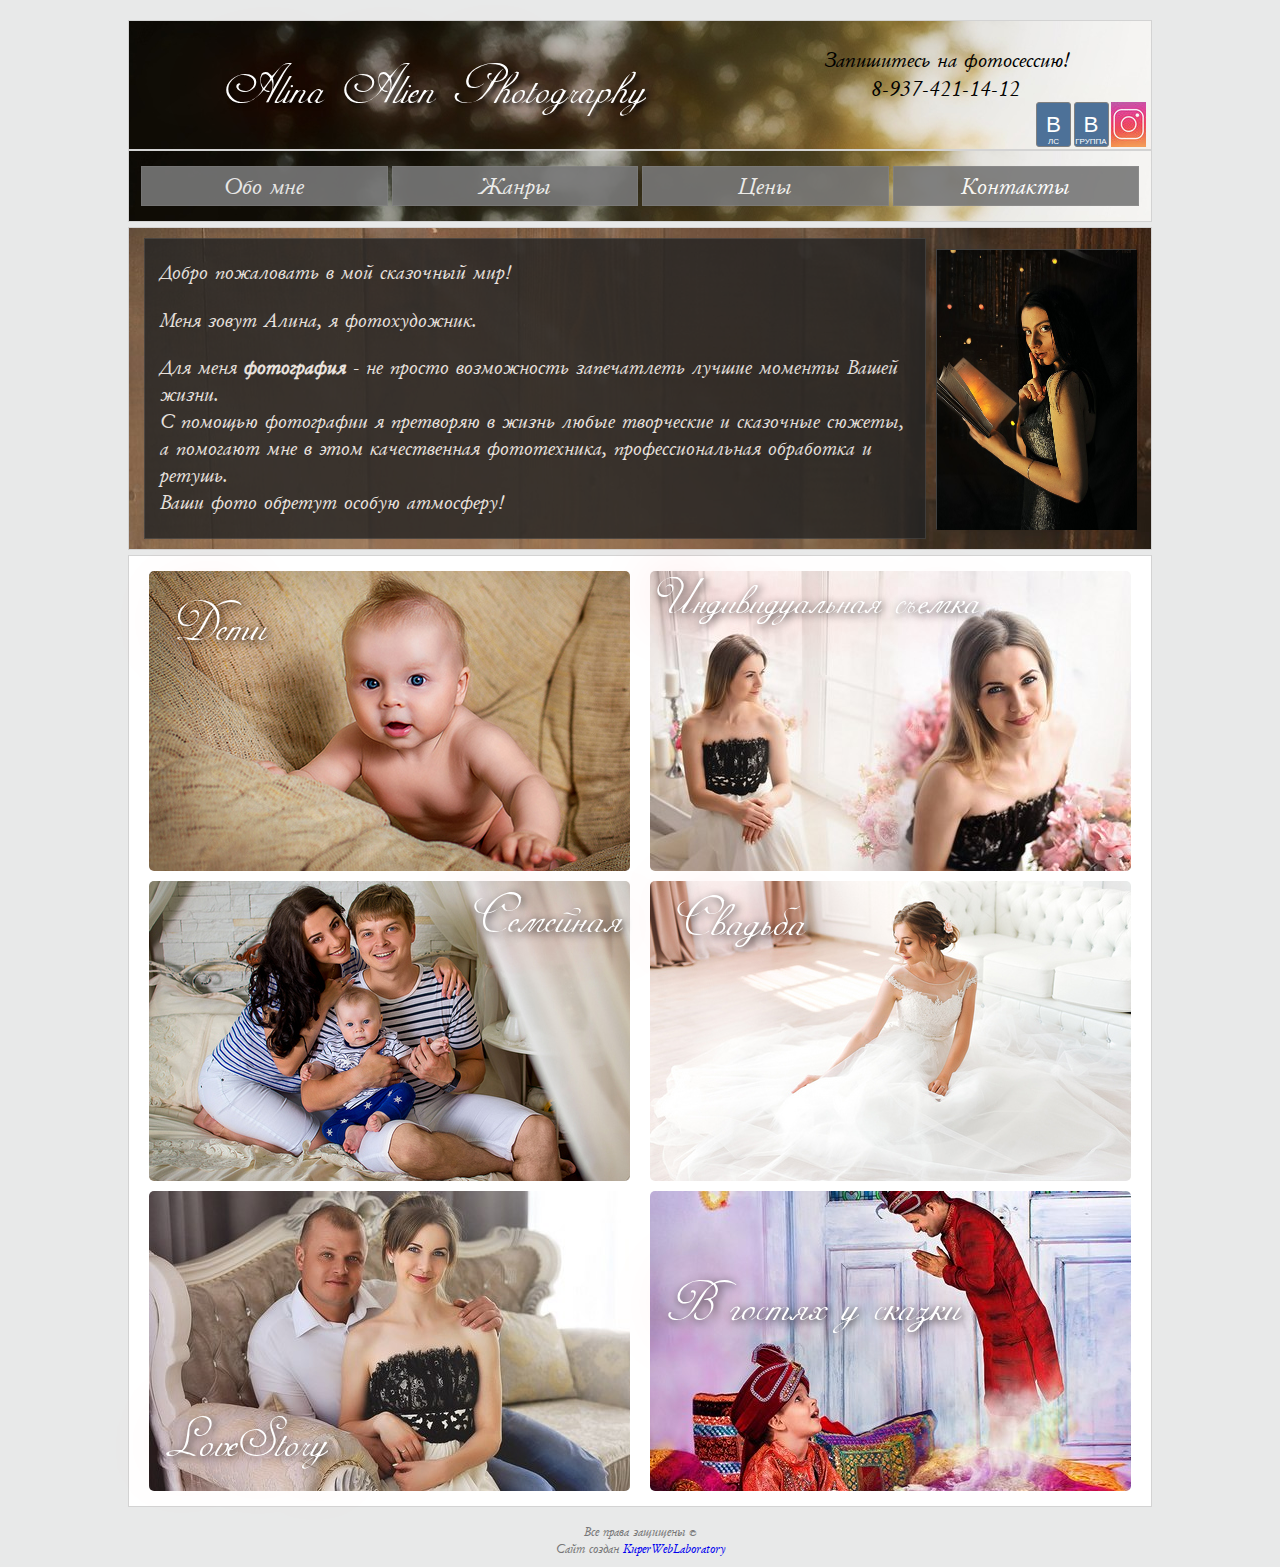
<file: index.html>
<!DOCTYPE html>
<html lang="en">
 <head>
	<meta charset="UTF-8">
	<title>Фотограф Alina Alien</title>
	<link rel="stylesheet" href="css/normalize.css">
	<link rel="stylesheet" href="css/index-style.css">
	<link rel="stylesheet" href="css/social_icons_style.css">
	<link rel="stylesheet" href="css/cards-for-index.css">
	<link rel="stylesheet" href="css/stylename.css">
	
	<script type="text/javascript" src="js/jquery-3.3.1.js"></script>
    <script type="text/javascript" src="js/index_js.js"></script>
 </head>
 
<body>

<header>
		<!--<div id="logo"><a href="index.html"></a><img src="images/logo.jpg" alt=""> </div> -->
	<a href="index.html" id="logolink">
		<div id="logoname">
			Alina Alien Photography
		</div>
	</a>
    <div id="contactme">
            Запишитесь на фотосессию! <br>
            8-937-421-14-12
            <p> </p>
    </div>

            <div id="socialBlock">
                <a href="https://vk.com/alina_alien" target="_blank">
                    <div class='social' id='vk_ls'>
                        <p> <span class='iconmaintext'>В</span><br>
                            <span class='addicontext'>ЛС</span>
                        </p>
                    </div>
                </a>

                <a href="https://vk.com/alinaaliens" target="_blank">
                    <div class='social' id='vk_group'>
                        <p> <span class='iconmaintext'>В</span><br>
                            <span class='addicontext'>ГРУППА</span>
                        </p>
                    </div>
                </a>

				<a href="https://www.instagram.com/alina_alien" 					target="_blank">
					<div class='social' id='instagram'>
						<div>
							<img src="/images/inst_bg.jpg" alt="">
						</div>
					</div>
				</a>
                </div>

</header>

<nav id='navblock'>








	<!--<a href="" class="menu-trigger">Меню</a> -->
	<ul class="menu">
		<li class="menu-item">
			<a href="aboutme.html"> Обо мне </a>
		</li>
		<li class="menu-item item-with">
            <a href="#"> Жанры </a>
			<ul class="sub-menu">
				<li>
					<a href="childs.html"> Дети </a>
				</li>
				
				<li>
					<a href="personal.html"> Индивидуальная </a>
				</li>
	            <li>
					<a href="family.html"> Семейная </a>
				</li>
				<li>
					<a href="wed.html"> Свадьба </a>
				</li>
				<li>
					<a href="lovestory.html"> LoveStory </a>
				</li>
			
				<li>
					<a href="fairy.html"> Сказка </a>
				</li>
							
			</ul>
		</li>

		<li  class="menu-item">
			<a href="price.html">Цены</a>
		</li>

		<li  class="menu-item">
			<a href="contacts.html">Контакты</a>
		</li>

	</ul>
	
</nav>


<section id="helloWord">

		<div id="hello-left-side">
			<div id="hello-text">
			<p> Добро пожаловать в мой сказочный мир! </p>
			<p> Меня зовут Алина, я фотохудожник.</p>
			<p> Для меня <b>фотография</b> - не просто возможность запечатлеть лучшие моменты Вашей жизни. <br>
				С помощью фотографии я претворяю в жизнь любые творческие и сказочные сюжеты, а помогают мне в этом качественная фототехника, профессиональная обработка и ретушь. <br>
				Ваши фото обретут особую атмосферу! </p>
			</div>
		</div>

		<div id="hello-right-side">
			<img src="images/im_index/im-alina-hello.jpg" alt="">
		</div>


</section>


<section id="threads-wrap">

	<div id="threads" class="anim_show">
		<div class="thread-block" id="child-thread">
			<!--Обертка -->
			<a href="childs.html">
			<div class="wrap">
				<div class="card">
					<div class="front">
						<span>
        					Дети
      					</span>
					</div>
					<div class="back">
						<span>
        					Запечатлите ваших детей!
      					</span>
					</div>
				</div>
			</div>
			</a>
			<!--Обертка -->
		</div>


		<div class="thread-block" id="personal">
			<!--Обертка -->
			<a href="personal.html">
			<div class="wrap">
				<div class="card">
					<div class="front">
						<span>
        					Индивидуальная съемка
      					</span>
					</div>
					<div class="back">
						<span>
        					Каждый человек уникален!
      					</span>
					</div>
				</div>
			</div>
			</a>
			<!--Обертка -->
		</div>






		<div class="thread-block" id="family-thread">
			<!--Обертка -->
			<a href="family.html">
			<div class="wrap">
				<div class="card">
					<div class="front">
						<span>
        					Семейная
      					</span>
					</div>
					<div class="back">
						<span>
        					Главное - это семья!
      					</span>
					</div>
				</div>
			</div>
			</a>
			<!--Обертка -->
		</div>

		<div class="thread-block" id="wed-thread">
			<!--Обертка -->
			<a href="wed.html">
			<div class="wrap">
				<div class="card">
					<div class="front">
						<span>
        					Свадьба
      					</span>
					</div>
					<div class="back">
						<span>
        					Счастье в моментах!
      					</span>
					</div>
				</div>
			</div>
			</a>
			<!--Обертка -->
		</div>

		<div class="thread-block" id="lovestory-thread">
			<!--Обертка -->
			<a href="lovestory.html">
			<div class="wrap">
				<div class="card">
					<div class="front">
						<span>
        					LoveStory
      					</span>
					</div>
					<div class="back">
						<span>
        					Love is...
      					</span>
					</div>
				</div>
			</div>
			</a>
			<!--Обертка -->
		</div>


		<div class="thread-block" id="fairy-tale">
			<!--Обертка -->
			<a href="fairy.html">
			<div class="wrap">
				<div class="card">
					<div class="front">
						<span>
        					В гостях у сказки
      					</span>
					</div>
					<div class="back">
						<span>
        					Сказка в реальности!
      					</span>
					</div>
				</div>
			</div>
			</a>
			<!--Обертка -->
		</div>

	</div>


</section>


<div class="clr"></div>

<footer>
	<div class="footer-text">
		<br>
		Все права защищены &copy <br>
		Сайт создан <a href="https://vk.com/reverie_is_a_tyrant"  target="_blank">KuperWebLaboratory</a>

	</div>
</footer>

</body>
</html>
</file>
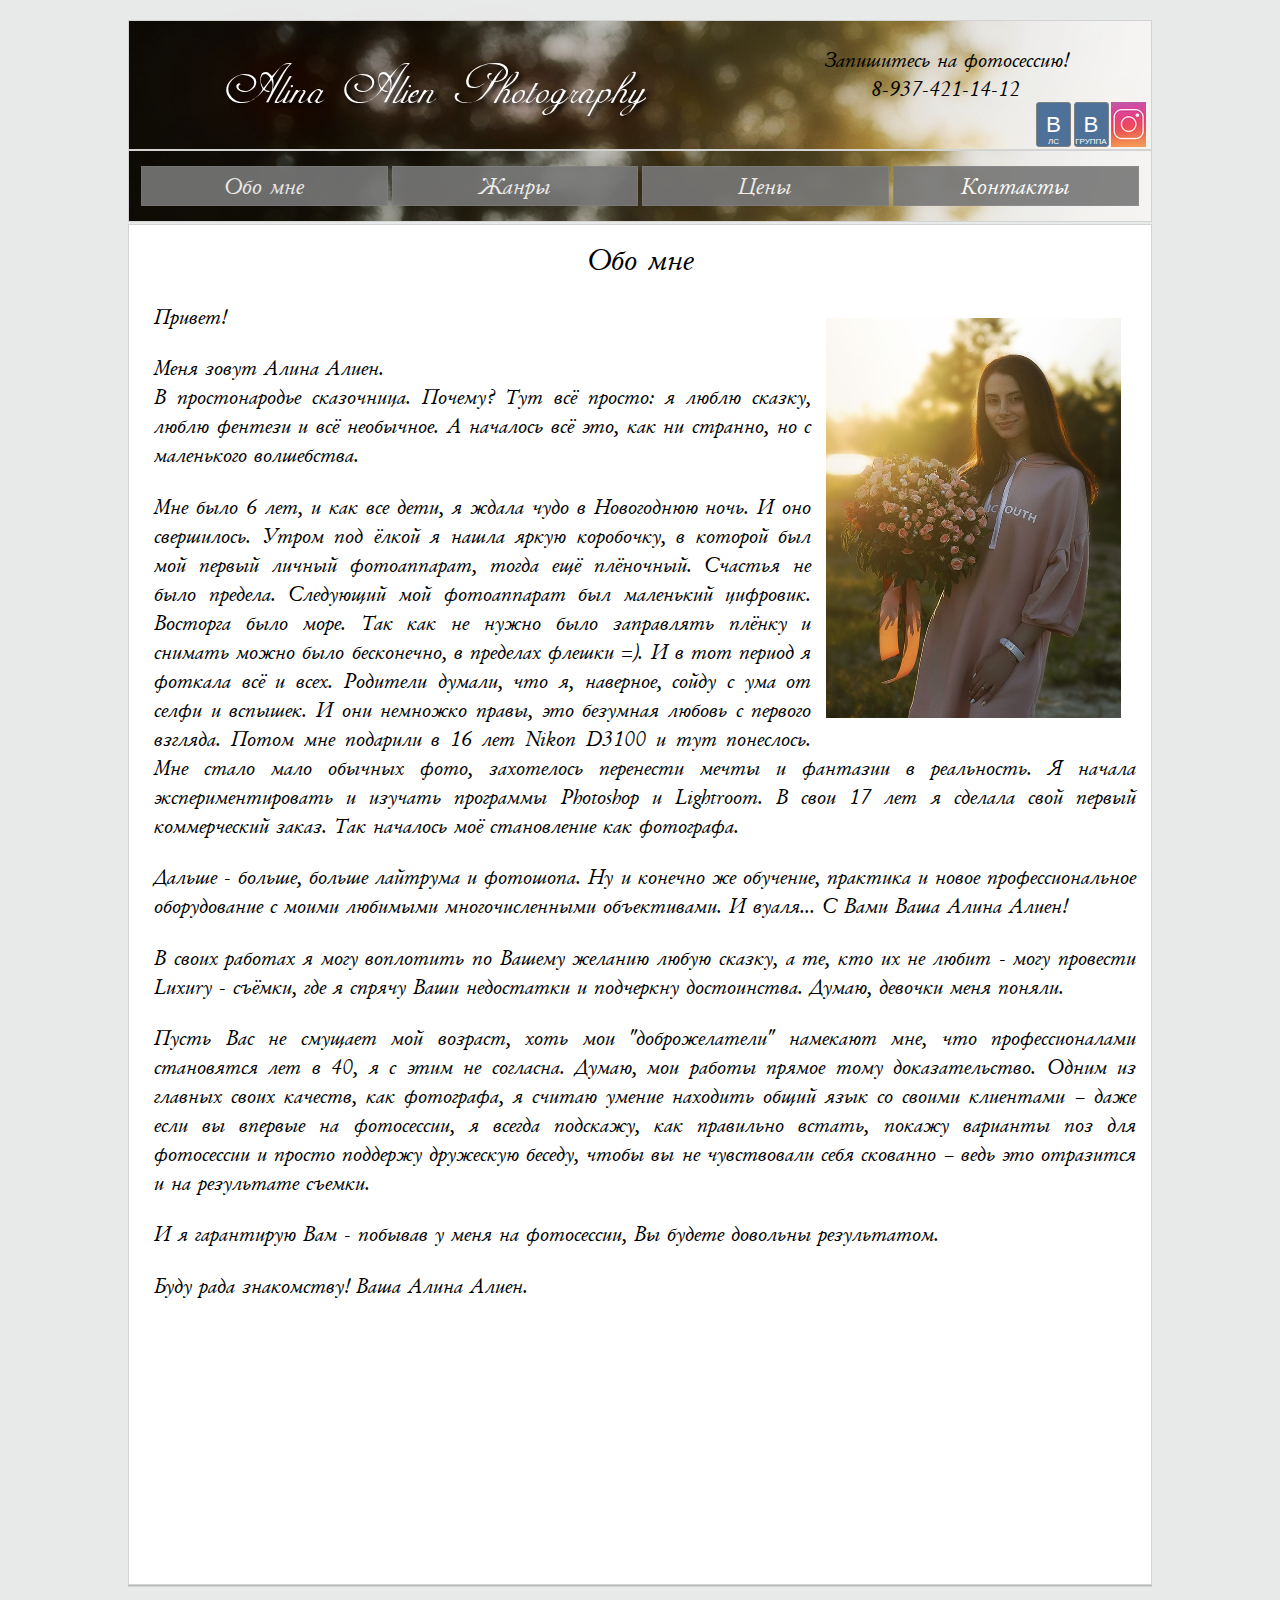
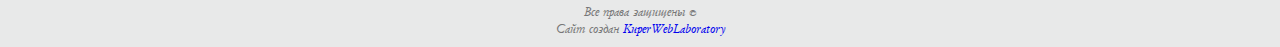
<file: aboutme.html>
<!DOCTYPE html>
<html lang="ru">
<head>
    <meta charset="UTF-8">
    <title>Обо мне | Фотограф Alina Alien</title>
    <link rel="stylesheet" href="css/normalize.css">
	<link rel="stylesheet" href="css/index-style.css">

	<link rel="stylesheet" href="css/social_icons_style.css">
 	<link rel="stylesheet" href="css/stylename.css">
   <link rel="stylesheet" href="css/about_me_style.css">
    <script src="js/jquery-3.3.1.js"></script>
	<script type="text/javascript" src="js/jquery-3.3.1.js"></script>
    <script type="text/javascript" src="js/index_js.js"></script>
    <script src="magnific/dist/jquery.magnific-popup.min.js"></script>

</head>

<body>

<header>
		<!--<div id="logo"><a href="index.html"></a><img src="images/logo.jpg" alt=""> </div> -->
	<a href="index.html" id="logolink">
		<div id="logoname">
			Alina Alien Photography
		</div>
	</a>
    <div id="contactme">
            Запишитесь на фотосессию! <br>
            8-937-421-14-12
            <p> </p>
    </div>

            <div id="socialBlock">
                <a href="https://vk.com/alina_alien" target="_blank">
                    <div class='social' id='vk_ls'>
                        <p> <span class='iconmaintext'>В</span><br>
                            <span class='addicontext'>ЛС</span>
                        </p>
                    </div>
                </a>

                <a href="https://vk.com/alinaaliens" target="_blank">
                    <div class='social' id='vk_group'>
                        <p> <span class='iconmaintext'>В</span><br>
                            <span class='addicontext'>ГРУППА</span>
                        </p>
                    </div>
                </a>

				<a href="https://www.instagram.com/alina_alien" 					target="_blank">
					<div class='social' id='instagram'>
						<div>
							<img src="/images/inst_bg.jpg" alt="">
						</div>
					</div>
				</a>
                </div>

</header>

<nav id='navblock'>
	<!--<a href="" class="menu-trigger">Меню</a> -->
	<ul class="menu">
		<li class="menu-item">
			<a href="aboutme.html"> Обо мне </a>
		</li>
		<li class="menu-item item-with">
            <a href="#"> Жанры </a>
			<ul class="sub-menu">
				<li>
					<a href="childs.html"> Дети </a>
				</li>
				<li>
					<a href="personal.html"> Индивидуальная </a>
				</li>
				<li>
					<a href="family.html"> Семья </a>
				</li>

				<li>
					<a href="wed.html"> Свадьба </a>
				</li>
				<li>
					<a href="lovestory.html"> LoveStory </a>
				</li>

				<li>
					<a href="fairy.html"> Сказка </a>
				</li>
			
							
			</ul>
		</li>

		<li  class="menu-item">
			<a href="price.html">Цены</a>
		</li>

		<li  class="menu-item">
			<a href="contacts.html">Контакты</a>
		</li>
	</ul>

</nav>  
   
<section class="about_me_block">
    <span class="header_about_me">Обо мне</span><br>
    
<div class="about_text">

  <img class="about_photo" src="images/alina-1.jpg" align='right' alt="">
   Привет! <br> 
 <p>Меня зовут Алина Алиен.  <br>
В простонародье сказочница. Почему? Тут всё просто: я люблю сказку, люблю фентези и всё необычное. А началось всё это, как ни странно, но с маленького волшебства. </p> 
<p>Мне было 6 лет, и как все дети, я ждала чудо в Новогоднюю ночь. И оно свершилось. Утром под ёлкой я нашла яркую коробочку, в которой был мой первый личный фотоаппарат, тогда ещё плёночный. Счастья не было предела. Следующий мой фотоаппарат был маленький цифровик. Восторга было море. Так как не нужно было заправлять плёнку и снимать можно было бесконечно, в пределах флешки =). И в тот период я фоткала всё и всех. Родители думали, что я, наверное, сойду с ума от селфи и вспышек. И они немножко правы, это безумная любовь с первого взгляда. Потом мне подарили в 16 лет Nikon D3100 и тут понеслось. Мне стало мало обычных фото, захотелось перенести мечты и фантазии в реальность. Я начала экспериментировать и изучать программы Photoshop и Lightroom. В свои 17 лет я сделала свой первый коммерческий заказ. Так началось моё становление как фотографа. </p>
<p>Дальше - больше, больше лайтрума и фотошопа. Ну и конечно же обучение, практика и новое профессиональное оборудование с моими любимыми многочисленными объективами. И вуаля... С Вами Ваша Алина Алиен!</p>
<p>В своих работах я могу воплотить по Вашему желанию любую сказку, а те, кто их не любит - могу провести Luxury - съёмки, где я спрячу Ваши недостатки и подчеркну достоинства. Думаю, девочки меня поняли. </p>
 
<p>Пусть Вас не смущает мой возраст, хоть мои "доброжелатели" намекают мне, что профессионалами становятся лет в 40, я с этим не согласна. Думаю, мои работы прямое тому доказательство. Одним из главных своих качеств, как фотографа, я считаю умение находить общий язык со своими клиентами – даже если вы впервые на фотосессии, я всегда подскажу, как правильно встать, покажу варианты поз для фотосессии и просто поддержу дружескую беседу, чтобы вы не чувствовали себя скованно – ведь это отразится и на результате съемки. </p>
<p>И я гарантирую Вам - побывав у меня на фотосессии, Вы будете довольны результатом. </p>

<p>Буду рада знакомству! 
Ваша Алина Алиен.</p>
      
     
</div> 
      
        <iframe src="//vk.com/video_ext.php?oid=101735673&id=456239104&hash=e66377a858469409" width="426" height="240" frameborder="0" allowfullscreen></iframe>
        
       
</section>

<div class="clr"></div>

<footer>
	<div class="footer-text">
		<br>
		Все права защищены &copy <br>
		Сайт создан <a href="https://vk.com/reverie_is_a_tyrant"  target="_blank">KuperWebLaboratory</a>

	</div>
</footer>


</body>
</html>
</file>
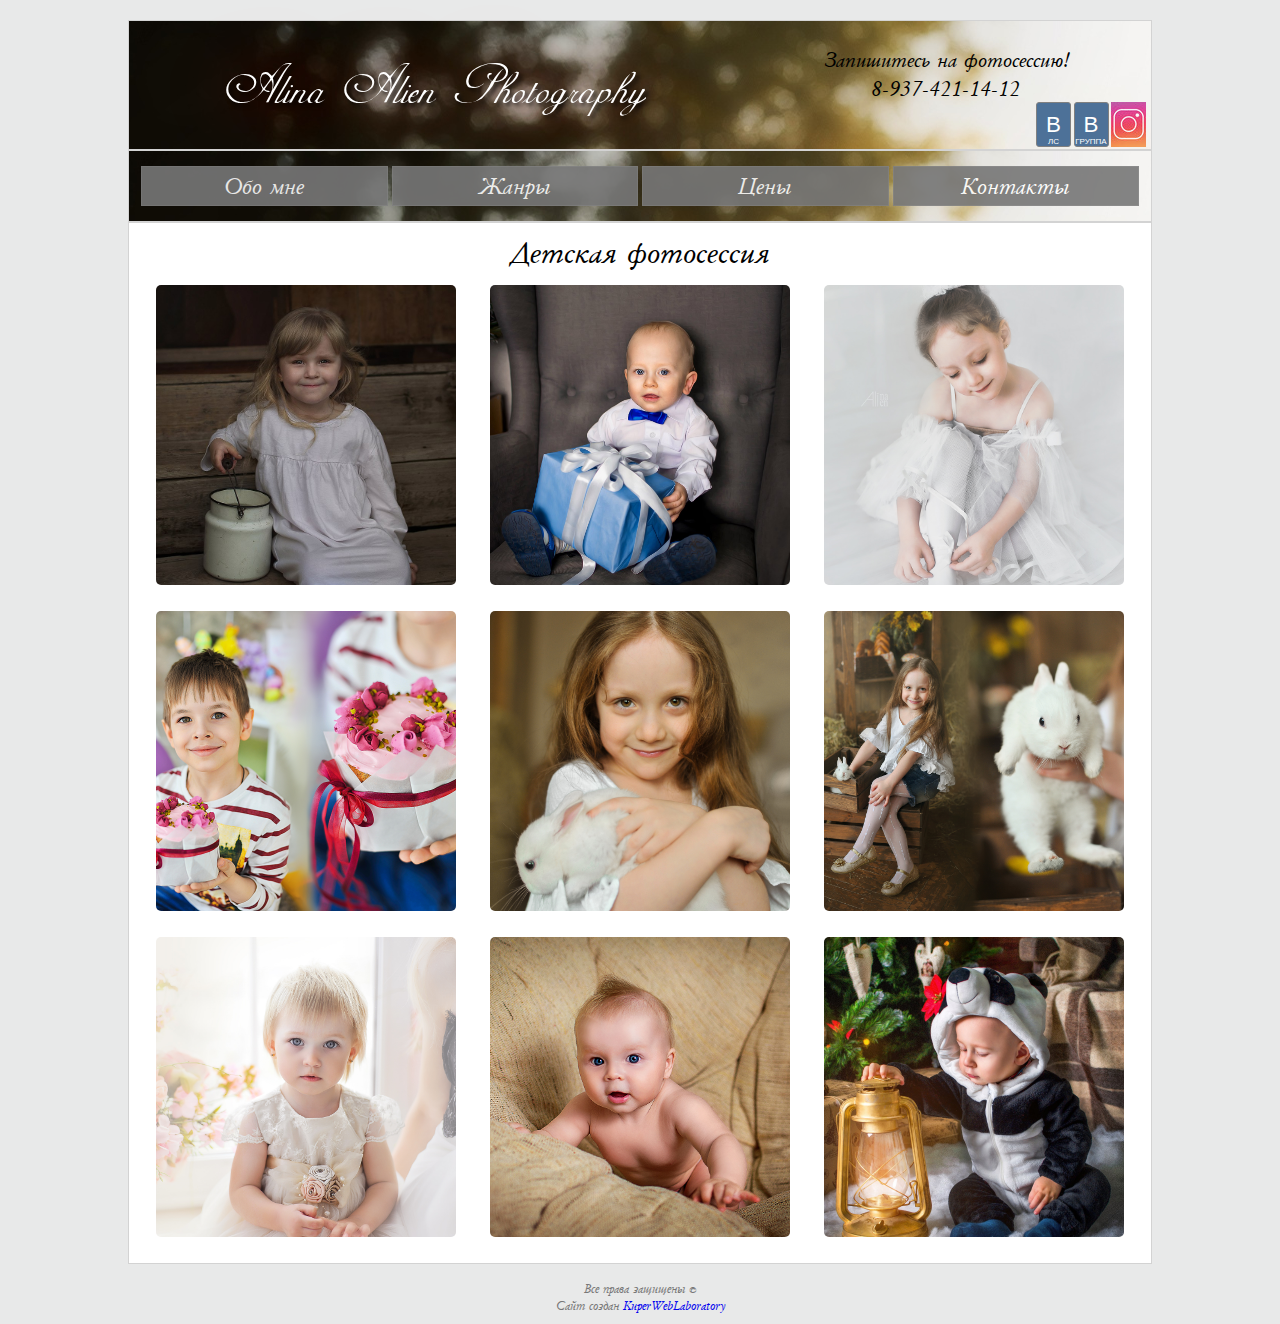
<file: childs.html>
<!DOCTYPE html>
<html lang="ru">
<head>
    <meta charset="UTF-8">
    <title>Дети | Фотограф Alina Alien</title>
    <link rel="stylesheet" href="css/normalize.css">
	<link rel="stylesheet" href="css/index-style.css">
	
	<link rel="stylesheet" href="css/social_icons_style.css">
    <link rel="stylesheet" href="css/gallery-style.css">
 	<link rel="stylesheet" href="css/stylename.css">
    <link rel="stylesheet" href="magnific/dist/magnific-popup.css">
    <script src="js/jquery-3.3.1.js"></script>
	<script type="text/javascript" src="js/jquery-3.3.1.js"></script>
    <script type="text/javascript" src="js/index_js.js"></script>
    <script src="magnific/dist/jquery.magnific-popup.min.js"></script>

    <script>

		$(document).ready(function() {
			$('.img-gallery').magnificPopup({
				delegate: 'a',
				type: 'image',
				tLoading: 'Loading image #%curr%...',
				mainClass: 'mfp-img-mobile',
				gallery: {
					enabled: true,
					navigateByImgClick: true,
					preload: [0,1] // Will preload 0 - before current, and 1 after the current image
				},
				image: {
					tError: '<a href="%url%">The image #%curr%</a> could not be loaded.',
					titleSrc: function(item) {

					}
				}
			});
		});




    </script>

</head>

<body>

<header>
		<!--<div id="logo"><a href="index.html"></a><img src="images/logo.jpg" alt=""> </div> -->
	<a href="index.html" id="logolink">
		<div id="logoname">
			Alina Alien Photography
		</div>
	</a>
    <div id="contactme">
            Запишитесь на фотосессию! <br>
            8-937-421-14-12
            <p> </p>
    </div>

            <div id="socialBlock">
                <a href="https://vk.com/alina_alien" target="_blank">
                    <div class='social' id='vk_ls'>
                        <p> <span class='iconmaintext'>В</span><br>
                            <span class='addicontext'>ЛС</span>
                        </p>
                    </div>
                </a>

                <a href="https://vk.com/alinaaliens" target="_blank">
                    <div class='social' id='vk_group'>
                        <p> <span class='iconmaintext'>В</span><br>
                            <span class='addicontext'>ГРУППА</span>
                        </p>
                    </div>
                </a>

				<a href="https://www.instagram.com/alina_alien" 					target="_blank">
					<div class='social' id='instagram'>
						<div>
							<img src="/images/inst_bg.jpg" alt="">
						</div>
					</div>
				</a>
                </div>

</header>

<nav id='navblock'>

	<ul class="menu">
		<li class="menu-item">
			<a href="aboutme.html"> Обо мне </a>
		</li>
		<li class="menu-item item-with">
            <a href="#"> Жанры </a>
			<ul class="sub-menu">
				<li>
					<a href="childs.html"> Дети </a>
				</li>
				<li>
					<a href="personal.html"> Индивидуальная </a>
				</li>
				<li>
					<a href="family.html"> Семья </a>
				</li>

				<li>
					<a href="wed.html"> Свадьба </a>
				</li>
				<li>
					<a href="lovestory.html"> LoveStory </a>
				</li>

				<li>
					<a href="fairy.html"> Сказка </a>
				</li>
							
			</ul>
		</li>

		<li  class="menu-item">
			<a href="price.html">Цены</a>
		</li>

		<li  class="menu-item">
			<a href="contacts.html">Контакты</a>
		</li>

	</ul>
	
</nav>  
   
    <section class="gallery">
    <div class="gallery-name">Детская фотосессия</div>
     <div class="img-gallery">    
        <a href="images/childrens/1.jpg">
            <img src="images/childrens/1.jpg" title="Фото 1" alt="">
        </a>

        <a href="images/childrens/2.jpg">
            <img src="images/childrens/2.jpg" alt="">
        </a>

        <a href="images/childrens/3.jpg">
            <img src="images/childrens/3.jpg" alt="">
        </a>

        <a href="images/childrens/4.jpg">
            <img src="images/childrens/4.jpg" alt="">
        </a>

        <a href="images/childrens/5.jpg">
            <img src="images/childrens/5.jpg" alt="">
        </a>

        <a href="images/childrens/6.jpg">
            <img src="images/childrens/6.jpg" alt="">
        </a>

        <a href="images/childrens/7.jpg">
            <img src="images/childrens/7.jpg" alt="">
        </a>

        <a href="images/childrens/8.jpg">
            <img src="images/childrens/8.jpg" alt="">
        </a>

        <a href="images/childrens/9.jpg">
            <img src="images/childrens/9.jpg" alt="">
        </a>



 
</div>   

    </section>


<footer>
	<div class="footer-text">
		<br>
		Все права защищены &copy <br>
		Сайт создан <a href="https://vk.com/reverie_is_a_tyrant"  target="_blank">KuperWebLaboratory</a>

	</div>
</footer>


</body>
</html>
</file>
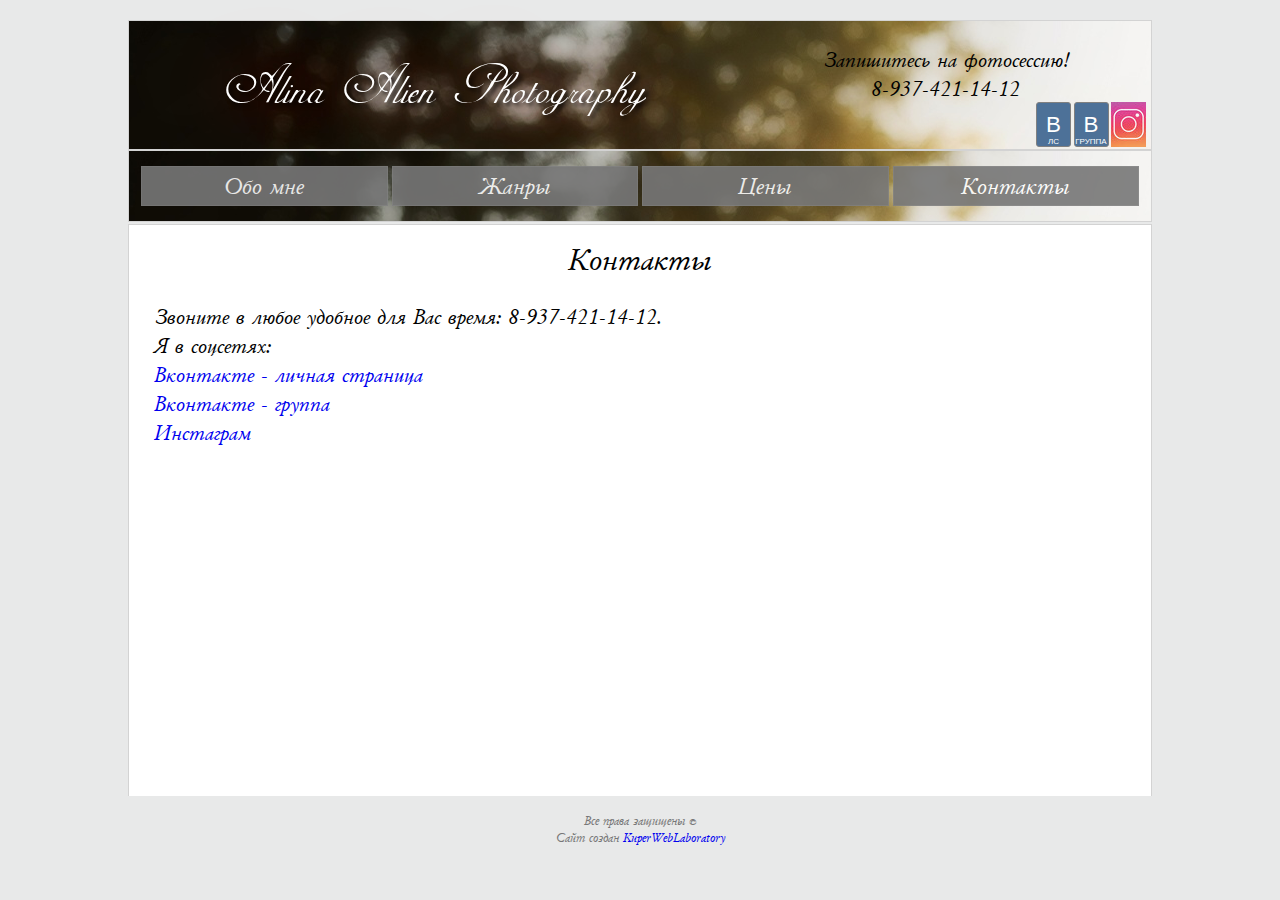
<file: contacts.html>
<!DOCTYPE html>
<html lang="ru">
<head>
    <meta charset="UTF-8">
    <title>Контакты | Фотограф Алина Алиен</title>
    <link rel="stylesheet" href="css/normalize.css">
	<link rel="stylesheet" href="css/index-style.css">
	<link rel="stylesheet" href="css/social_icons_style.css">
 	<link rel="stylesheet" href="css/stylename.css">
   <link rel="stylesheet" href="css/about_me_style.css">
    <script src="js/jquery-3.3.1.js"></script>
	<script type="text/javascript" src="js/jquery-3.3.1.js"></script>
    <script type="text/javascript" src="js/index_js.js"></script>
    <script src="magnific/dist/jquery.magnific-popup.min.js"></script>

<style>
    .contacts_block {
         display: block;
        max-width: 1024px;
        min-height: 600px;
        height: auto;
        margin: 2px auto;
        padding: 15px;
        border: 1px solid lightgray;
        background:#fff;
        box-shadow: 0 1.5px 0 0 rgba(0,0,0,0.2);

    }
    
        .contacts_text {
        display: block;
 
        float: left;
        padding-left: 10px;
        font-size:1.4rem;
        text-align: justify;  
 
    }   
    a {
        text-decoration: none;
    }
        
</style>
 


</head>

<body>

<header>
		<!--<div id="logo"><a href="index.html"></a><img src="images/logo.jpg" alt=""> </div> -->
	<a href="index.html" id="logolink">
		<div id="logoname">
			Alina Alien Photography
		</div>
	</a>
    <div id="contactme">
            Запишитесь на фотосессию! <br>
            8-937-421-14-12
            <p> </p>
    </div>

            <div id="socialBlock">
                <a href="https://vk.com/alina_alien" target="_blank">
                    <div class='social' id='vk_ls'>
                        <p> <span class='iconmaintext'>В</span><br>
                            <span class='addicontext'>ЛС</span>
                        </p>
                    </div>
                </a>

                <a href="https://vk.com/alinaaliens" target="_blank">
                    <div class='social' id='vk_group'>
                        <p> <span class='iconmaintext'>В</span><br>
                            <span class='addicontext'>ГРУППА</span>
                        </p>
                    </div>
                </a>

				<a href="https://www.instagram.com/alina_alien" 					target="_blank">
					<div class='social' id='instagram'>
						<div>
							<img src="/images/inst_bg.jpg" alt="">
						</div>
					</div>
				</a>
                </div>

</header>

<nav id='navblock'>
	<!--<a href="" class="menu-trigger">Меню</a> -->
	<ul class="menu">
		<li class="menu-item">
			<a href="aboutme.html"> Обо мне </a>
		</li>
		<li class="menu-item item-with">
            <a href="#"> Жанры </a>
			<ul class="sub-menu">
			<li>
					<a href="childs.html"> Дети </a>
				</li>
				<li>
					<a href="personal.html"> Индивидуальная </a>
				</li>
				<li>
					<a href="family.html"> Семья </a>
				</li>

				<li>
					<a href="wed.html"> Свадьба </a>
				</li>
				<li>
					<a href="lovestory.html"> LoveStory </a>
				</li>

				<li>
					<a href="fairy.html"> Сказка </a>
				</li>
							
			</ul>
		</li>

		<li  class="menu-item">
			<a href="price.html">Цены</a>
		</li>

		<li  class="menu-item">
			<a href="contacts.html">Контакты</a>
		</li>
	</ul>

</nav>  
   
<section class="contacts_block">
    <span class="header_about_me">Контакты</span><br>      

    <div class="contacts_text">
       
       Звоните в любое удобное для Вас время: 8-937-421-14-12.<br>
       
        Я в соцсетях: <br>
        
<a href="https://vk.com/alina_alien" target="_blank">
            Вконтакте - личная страница</a>
            <br>
        <a href="https://vk.com/alinaaliens" target="_blank"> Вконтакте - группа</a> <br> 
            
        <a href="https://www.instagram.com/alina_alien" 					target="_blank"> Инстаграм</a>
    
    
    
    </div>

</section>




<footer>
	<div class="footer-text">
		<br>
		Все права защищены &copy <br>
		Сайт создан <a href="https://vk.com/reverie_is_a_tyrant"  target="_blank">KuperWebLaboratory</a>

	</div>
</footer>


</body>
</html>
</file>
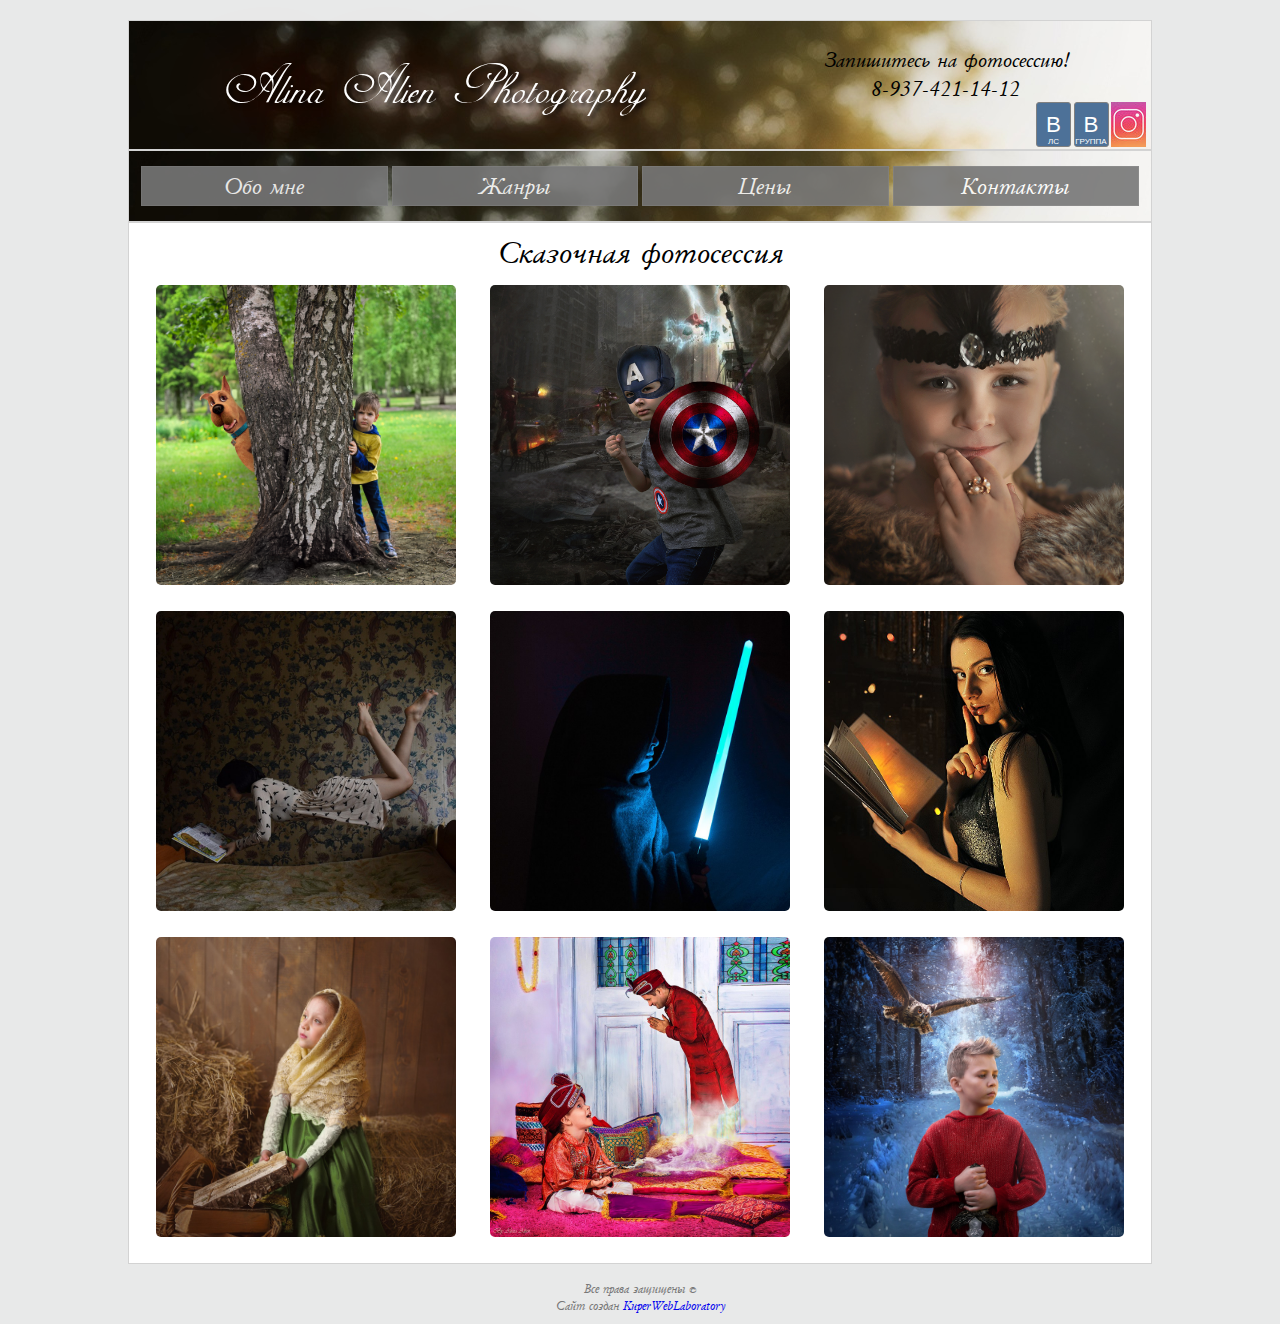
<file: fairy.html>
<!DOCTYPE html>
<html lang="ru">
<head>
    <meta charset="UTF-8">
    <title>Сказочные фото | Фотограф Alina Alien</title>
    <link rel="stylesheet" href="css/normalize.css">
	<link rel="stylesheet" href="css/index-style.css">
	<link rel="stylesheet" href="css/social_icons_style.css">
    <link rel="stylesheet" href="css/gallery-style.css">
 	<link rel="stylesheet" href="css/stylename.css">
    <link rel="stylesheet" href="magnific/dist/magnific-popup.css">
    <script src="js/jquery-3.3.1.js"></script>
	<script type="text/javascript" src="js/jquery-3.3.1.js"></script>
    <script type="text/javascript" src="js/index_js.js"></script>
    <script src="magnific/dist/jquery.magnific-popup.min.js"></script>

    <script>

		$(document).ready(function() {
			$('.img-gallery').magnificPopup({
				delegate: 'a',
				type: 'image',
				tLoading: 'Loading image #%curr%...',
				mainClass: 'mfp-img-mobile',
				gallery: {
					enabled: true,
					navigateByImgClick: true,
					preload: [0,1] // Will preload 0 - before current, and 1 after the current image
				},
				image: {
					tError: '<a href="%url%">The image #%curr%</a> could not be loaded.',
					titleSrc: function(item) {

					}
				}
			});
		});




    </script>

</head>

<body>

<header>
		<!--<div id="logo"><a href="index.html"></a><img src="images/logo.jpg" alt=""> </div> -->
	<a href="index.html" id="logolink">
		<div id="logoname">
			Alina Alien Photography
		</div>
	</a>
    <div id="contactme">
            Запишитесь на фотосессию! <br>
            8-937-421-14-12
            <p> </p>
    </div>

            <div id="socialBlock">
                <a href="https://vk.com/alina_alien" target="_blank">
                    <div class='social' id='vk_ls'>
                        <p> <span class='iconmaintext'>В</span><br>
                            <span class='addicontext'>ЛС</span>
                        </p>
                    </div>
                </a>

                <a href="https://vk.com/alinaaliens" target="_blank">
                    <div class='social' id='vk_group'>
                        <p> <span class='iconmaintext'>В</span><br>
                            <span class='addicontext'>ГРУППА</span>
                        </p>
                    </div>
                </a>

				<a href="https://www.instagram.com/alina_alien" 					target="_blank">
					<div class='social' id='instagram'>
						<div>
							<img src="/images/inst_bg.jpg" alt="">
						</div>
					</div>
				</a>
                </div>

</header>

<nav id='navblock'>
	
	<ul class="menu">
		<li class="menu-item">
			<a href="aboutme.html"> Обо мне </a>
		</li>
		<li class="menu-item item-with">
            <a href="#"> Жанры </a>
			<ul class="sub-menu">
					<li>
					<a href="childs.html"> Дети </a>
				</li>
				<li>
					<a href="personal.html"> Индивидуальная </a>
				</li>
				<li>
					<a href="family.html"> Семья </a>
				</li>

				<li>
					<a href="wed.html"> Свадьба </a>
				</li>
				<li>
					<a href="lovestory.html"> LoveStory </a>
				</li>

				<li>
					<a href="fairy.html"> Сказка </a>
				</li>
			
							
			</ul>
		</li>

		<li  class="menu-item">
			<a href="price.html">Цены</a>
		</li>

		<li  class="menu-item">
			<a href="contacts.html">Контакты</a>
		</li>

	</ul>
	
</nav>  
   
  <section class="gallery">
    <div class="gallery-name">Сказочная фотосессия</div>
     <div class="img-gallery">    
        <a href="images/tale/1.jpg">
            <img src="images/tale/1.jpg" title="Фото 1" alt="Индивидуальная фотосессия">
        </a>

        <a href="images/tale/2.jpg">
            <img src="images/tale/2.jpg" alt="Сказочное фото">
        </a>

        <a href="images/tale/3.jpg">
            <img src="images/tale/3.jpg" alt="Сказочное фото">
        </a>

        <a href="images/tale/4.jpg">
            <img src="images/tale/4.jpg" alt="Сказочное фото">
        </a>

        <a href="images/tale/5.jpg">
            <img src="images/tale/5.jpg" alt="Сказочное фото">
        </a>

        <a href="images/tale/6.jpg">
            <img src="images/tale/6.jpg" alt="Сказочное фото">
        </a>

        <a href="images/tale/7.jpg">
            <img src="images/tale/7.jpg" alt="Сказочное фото">
        </a>

        <a href="images/tale/8.jpg">
            <img src="images/tale/8.jpg" alt="Сказочное фото">
        </a>

        <a href="images/tale/9.jpg">
            <img src="images/tale/9.jpg" alt="Сказочное фото">
        </a>
 
    </div>   

  </section>


<footer>
	<div class="footer-text">
		<br>
		Все права защищены &copy <br>
		Сайт создан <a href="https://vk.com/reverie_is_a_tyrant"  target="_blank">KuperWebLaboratory</a>

	</div>
</footer>


</body>
</html>
</file>
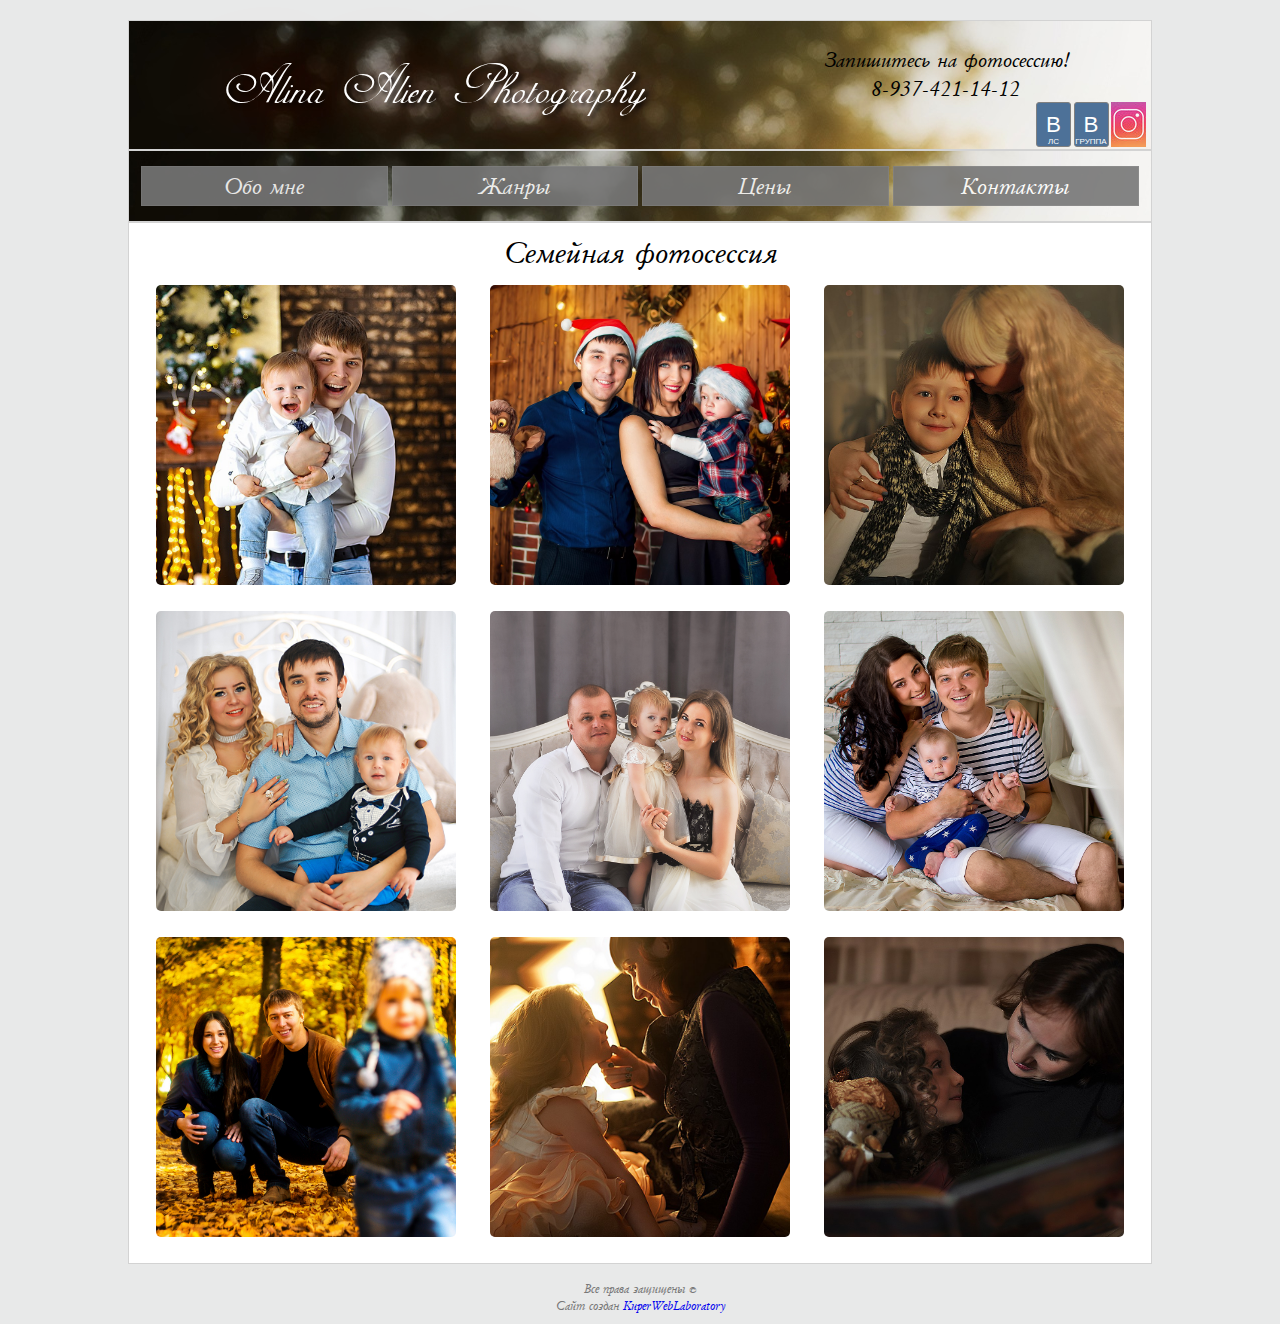
<file: family.html>
<!DOCTYPE html>
<html lang="ru">
<head>
    <meta charset="UTF-8">
    <title> Семейная фотосъемка | Фотограф Alina Alien </title>
    <link rel="stylesheet" href="css/normalize.css">
	<link rel="stylesheet" href="css/index-style.css">
	<link rel="stylesheet" href="css/social_icons_style.css">
    <link rel="stylesheet" href="css/gallery-style.css">
 	<link rel="stylesheet" href="css/stylename.css">
    <link rel="stylesheet" href="magnific/dist/magnific-popup.css">
    <script src="js/jquery-3.3.1.js"></script>
	<script type="text/javascript" src="js/jquery-3.3.1.js"></script>
    <script type="text/javascript" src="js/index_js.js"></script>
    <script src="magnific/dist/jquery.magnific-popup.min.js"></script>

    <script>

		$(document).ready(function() {
			$('.img-gallery').magnificPopup({
				delegate: 'a',
				type: 'image',
				tLoading: 'Loading image #%curr%...',
				mainClass: 'mfp-img-mobile',
				gallery: {
					enabled: true,
					navigateByImgClick: true,
					preload: [0,1] // Will preload 0 - before current, and 1 after the current image
				},
				image: {
					tError: '<a href="%url%">The image #%curr%</a> could not be loaded.',
					titleSrc: function(item) {

					}
				}
			});
		});




    </script>

</head>

<body>

<header>
		<!--<div id="logo"><a href="index.html"></a><img src="images/logo.jpg" alt=""> </div> -->
	<a href="index.html" id="logolink">
		<div id="logoname">
			Alina Alien Photography
		</div>
	</a>
    <div id="contactme">
            Запишитесь на фотосессию! <br>
            8-937-421-14-12
            <p> </p>
    </div>

            <div id="socialBlock">
                <a href="https://vk.com/alina_alien" target="_blank">
                    <div class='social' id='vk_ls'>
                        <p> <span class='iconmaintext'>В</span><br>
                            <span class='addicontext'>ЛС</span>
                        </p>
                    </div>
                </a>

                <a href="https://vk.com/alinaaliens" target="_blank">
                    <div class='social' id='vk_group'>
                        <p> <span class='iconmaintext'>В</span><br>
                            <span class='addicontext'>ГРУППА</span>
                        </p>
                    </div>
                </a>

				<a href="https://www.instagram.com/alina_alien" 					target="_blank">
					<div class='social' id='instagram'>
						<div>
							<img src="/images/inst_bg.jpg" alt="">
						</div>
					</div>
				</a>
                </div>

</header>

<nav id='navblock'>
	
	<ul class="menu">
		<li class="menu-item">
			<a href="aboutme.html"> Обо мне </a>
		</li>
		<li class="menu-item item-with">
            <a href="#"> Жанры </a>
			<ul class="sub-menu">
				<li>
					<a href="childs.html"> Дети </a>
				</li>
				<li>
					<a href="personal.html"> Индивидуальная </a>
				</li>
				<li>
					<a href="family.html"> Семья </a>
				</li>

				<li>
					<a href="wed.html"> Свадьба </a>
				</li>
				<li>
					<a href="lovestory.html"> LoveStory </a>
				</li>

				<li>
					<a href="fairy.html"> Сказка </a>
				</li>
					
			</ul>
		</li>

		<li  class="menu-item">
			<a href="price.html">Цены</a>
		</li>

		<li  class="menu-item">
			<a href="contacts.html">Контакты</a>
		</li>

	</ul>
	
</nav>  
   
  <section class="gallery">
    <div class="gallery-name">Семейная фотосессия</div>
     <div class="img-gallery">    
        <a href="images/family/1.jpg">
            <img src="images/family/1.jpg" title="Фото 1" alt="Семейная фотосессия">
        </a>

        <a href="images/family/2.jpg">
            <img src="images/family/2.jpg" alt="Семейная фотосессия">
        </a>

        <a href="images/family/3.jpg">
            <img src="images/family/3.jpg" alt="Семейная фотосессия">
        </a>

        <a href="images/family/4.jpg">
            <img src="images/family/4.jpg" alt="Семейная фотосессия">
        </a>

        <a href="images/family/5.jpg">
            <img src="images/family/5.jpg" alt="Семейная фотосессия">
        </a>

        <a href="images/family/6.jpg">
            <img src="images/family/6.jpg" alt="Семейная фотосессия">
        </a>

        <a href="images/family/7.jpg">
            <img src="images/family/7.jpg" alt="Семейная фотосессия">
        </a>

        <a href="images/family/8.jpg">
            <img src="images/family/8.jpg" alt="Семейная фотосессия">
        </a>

        <a href="images/family/9.jpg">
            <img src="images/family/9.jpg" alt="Семейная фотосессия">
        </a>
 
    </div>   

  </section>


<footer>
	<div class="footer-text">
		<br>
		Все права защищены &copy <br>
		Сайт создан <a href="https://vk.com/reverie_is_a_tyrant"  target="_blank">KuperWebLaboratory</a>

	</div>
</footer>


</body>
</html>
</file>
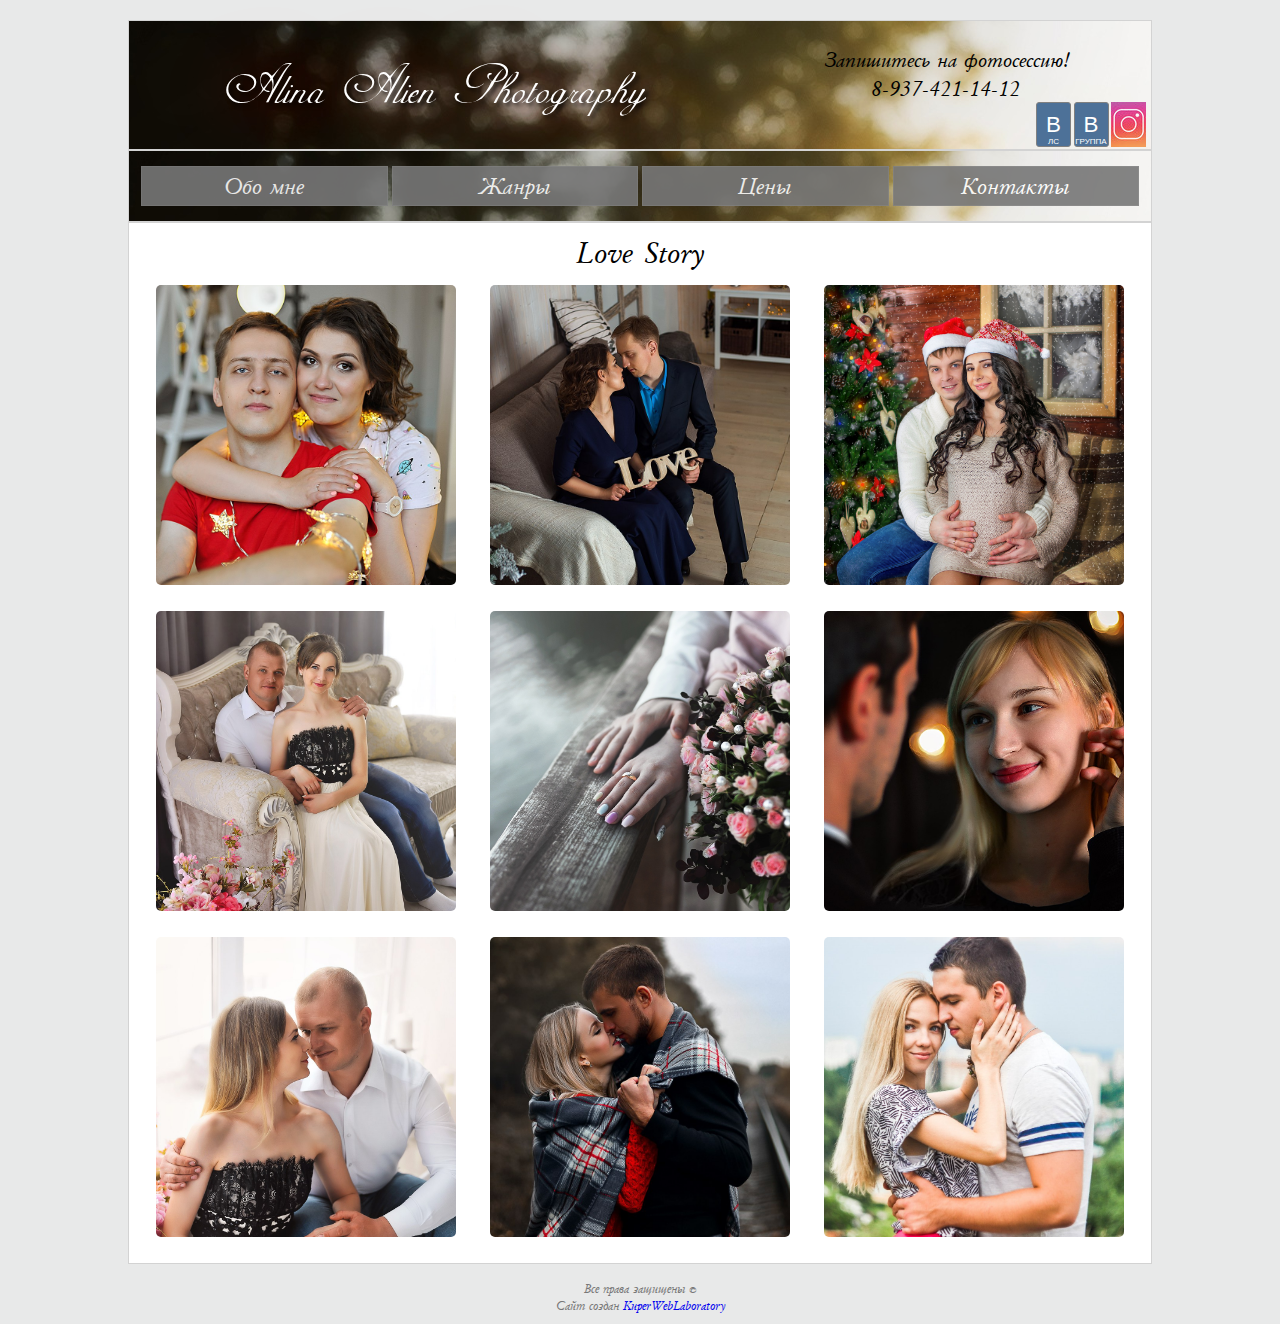
<file: lovestory.html>
<!DOCTYPE html>
<html lang="ru">
<head>
    <meta charset="UTF-8">
    <title>LoveStory | Фотограф Alina Alien</title>
    <link rel="stylesheet" href="css/normalize.css">
	<link rel="stylesheet" href="css/index-style.css">
	<link rel="stylesheet" href="css/social_icons_style.css">
    <link rel="stylesheet" href="css/gallery-style.css">
 	<link rel="stylesheet" href="css/stylename.css">
    <link rel="stylesheet" href="magnific/dist/magnific-popup.css">
    <script src="js/jquery-3.3.1.js"></script>
	<script type="text/javascript" src="js/jquery-3.3.1.js"></script>
    <script type="text/javascript" src="js/index_js.js"></script>
    <script src="magnific/dist/jquery.magnific-popup.min.js"></script>

    <script>

		$(document).ready(function() {
			$('.img-gallery').magnificPopup({
				delegate: 'a',
				type: 'image',
				tLoading: 'Loading image #%curr%...',
				mainClass: 'mfp-img-mobile',
				gallery: {
					enabled: true,
					navigateByImgClick: true,
					preload: [0,1] // Will preload 0 - before current, and 1 after the current image
				},
				image: {
					tError: '<a href="%url%">The image #%curr%</a> could not be loaded.',
					titleSrc: function(item) {

					}
				}
			});
		});




    </script>

</head>

<body>

<header>
		<!--<div id="logo"><a href="index.html"></a><img src="images/logo.jpg" alt=""> </div> -->
	<a href="index.html" id="logolink">
		<div id="logoname">
			Alina Alien Photography
		</div>
	</a>
    <div id="contactme">
            Запишитесь на фотосессию! <br>
            8-937-421-14-12
            <p> </p>
    </div>

            <div id="socialBlock">
                <a href="https://vk.com/alina_alien" target="_blank">
                    <div class='social' id='vk_ls'>
                        <p> <span class='iconmaintext'>В</span><br>
                            <span class='addicontext'>ЛС</span>
                        </p>
                    </div>
                </a>

                <a href="https://vk.com/alinaaliens" target="_blank">
                    <div class='social' id='vk_group'>
                        <p> <span class='iconmaintext'>В</span><br>
                            <span class='addicontext'>ГРУППА</span>
                        </p>
                    </div>
                </a>

				<a href="https://www.instagram.com/alina_alien" 					target="_blank">
					<div class='social' id='instagram'>
						<div>
							<img src="/images/inst_bg.jpg" alt="">
						</div>
					</div>
				</a>
                </div>

</header>

<nav id='navblock'>
	
	<ul class="menu">
		<li class="menu-item">
			<a href="aboutme.html"> Обо мне </a>
		</li>
		<li class="menu-item item-with">
            <a href="#"> Жанры </a>
			<ul class="sub-menu">
						<li>
					<a href="childs.html"> Дети </a>
				</li>
				<li>
					<a href="personal.html"> Индивидуальная </a>
				</li>
				<li>
					<a href="family.html"> Семья </a>
				</li>

				<li>
					<a href="wed.html"> Свадьба </a>
				</li>
				<li>
					<a href="lovestory.html"> LoveStory </a>
				</li>

				<li>
					<a href="fairy.html"> Сказка </a>
				</li>
			
							
			</ul>
		</li>

		<li  class="menu-item">
			<a href="price.html">Цены</a>
		</li>

		<li  class="menu-item">
			<a href="contacts.html">Контакты</a>
		</li>

	</ul>
	
</nav>  
   
  <section class="gallery">
    <div class="gallery-name">Love Story</div>
     <div class="img-gallery">    
        <a href="images/lovestory/1.jpg">
            <img src="images/lovestory/1.jpg" title="Фото 1" alt="Love Story">
        </a>

        <a href="images/lovestory/2.jpg">
            <img src="images/lovestory/2.jpg" alt="Love Story">
        </a>

        <a href="images/lovestory/3.jpg">
            <img src="images/lovestory/3.jpg" alt="Love Story">
        </a>

        <a href="images/lovestory/4.jpg">
            <img src="images/lovestory/4.jpg" alt="Love Story">
        </a>

        <a href="images/lovestory/5.jpg">
            <img src="images/lovestory/5.jpg" alt="Love Story">
        </a>

        <a href="images/lovestory/6.jpg">
            <img src="images/lovestory/6.jpg" alt="Love Story">
        </a>

        <a href="images/lovestory/7.jpg">
            <img src="images/lovestory/7.jpg" alt="Love Story">
        </a>

        <a href="images/lovestory/8.jpg">
            <img src="images/lovestory/8.jpg" alt="Love Story">
        </a>

        <a href="images/lovestory/9.jpg">
            <img src="images/lovestory/9.jpg" alt="Love Story">
        </a>
 
    </div>   

  </section>


<footer>
	<div class="footer-text">
		<br>
		Все права защищены &copy <br>
		Сайт создан <a href="https://vk.com/reverie_is_a_tyrant"  target="_blank">KuperWebLaboratory</a>

	</div>
</footer>


</body>
</html>
</file>
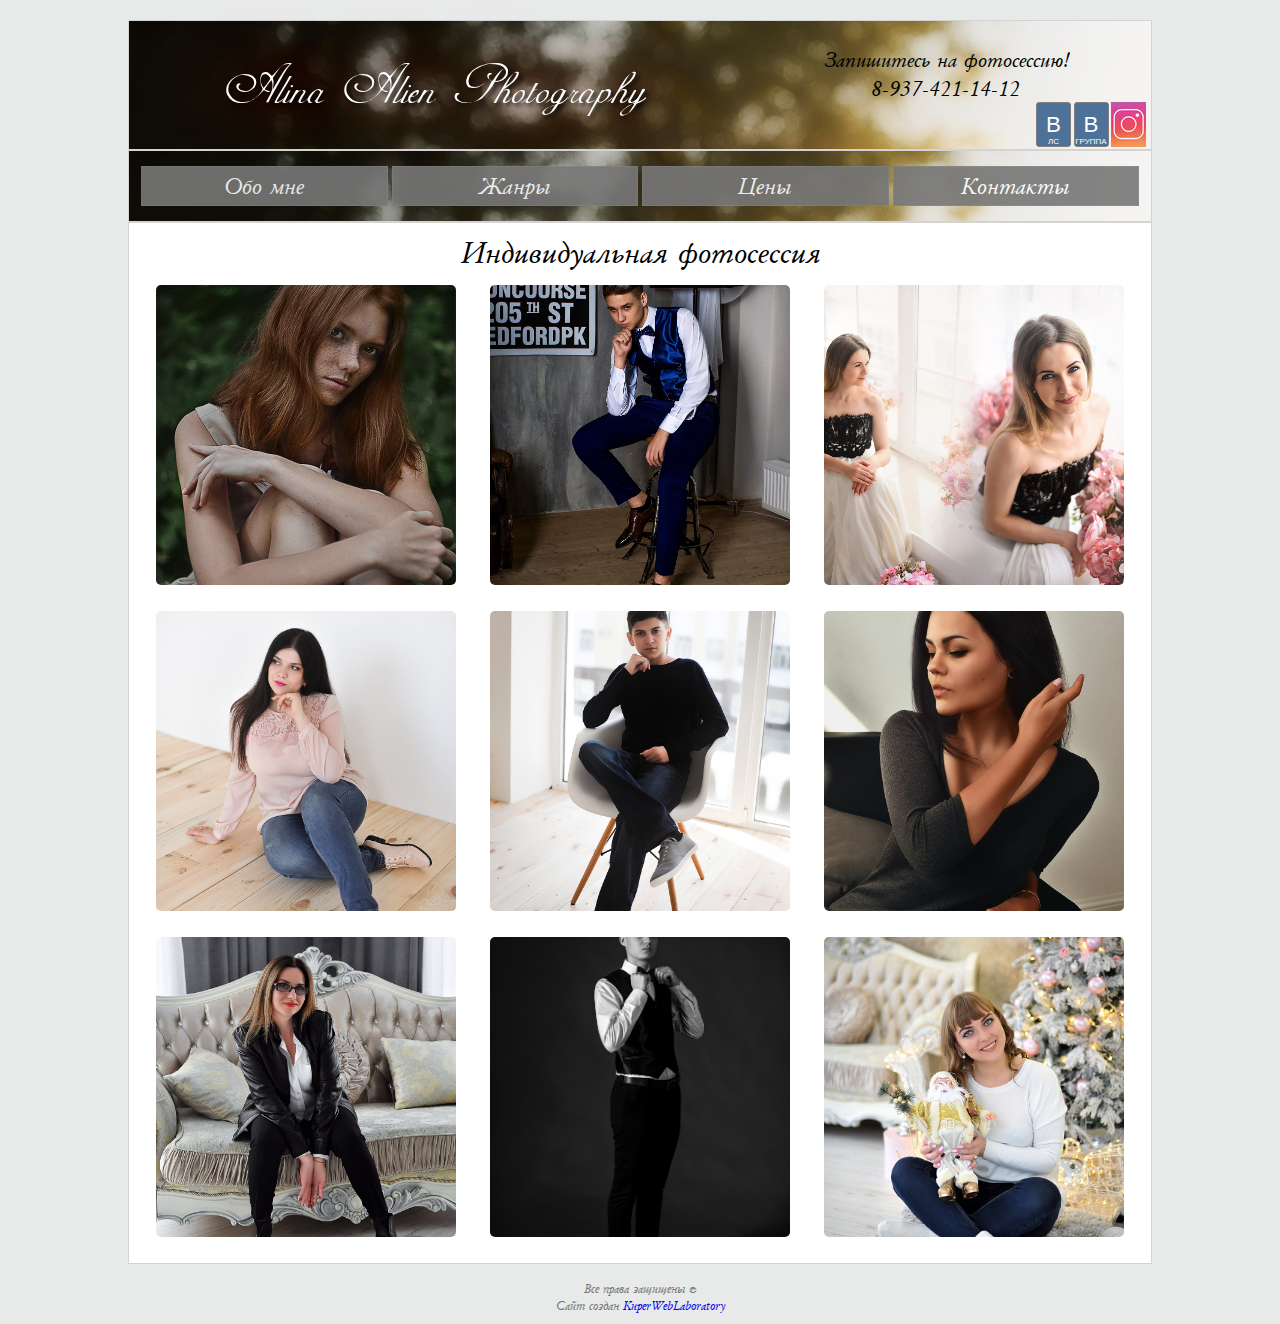
<file: personal.html>
<!DOCTYPE html>
<html lang="ru">
<head>
    <meta charset="UTF-8">
    <title>Индивидуальная съемка | Фотограф Alina Alien</title>
    <link rel="stylesheet" href="css/normalize.css">
	<link rel="stylesheet" href="css/index-style.css">
	<link rel="stylesheet" href="css/social_icons_style.css">
    <link rel="stylesheet" href="css/gallery-style.css">
 	<link rel="stylesheet" href="css/stylename.css">
    <link rel="stylesheet" href="magnific/dist/magnific-popup.css">
    <script src="js/jquery-3.3.1.js"></script>
	<script type="text/javascript" src="js/jquery-3.3.1.js"></script>
    <script type="text/javascript" src="js/index_js.js"></script>
    <script src="magnific/dist/jquery.magnific-popup.min.js"></script>

    <script>

		$(document).ready(function() {
			$('.img-gallery').magnificPopup({
				delegate: 'a',
				type: 'image',
				tLoading: 'Loading image #%curr%...',
				mainClass: 'mfp-img-mobile',
				gallery: {
					enabled: true,
					navigateByImgClick: true,
					preload: [0,1] // Will preload 0 - before current, and 1 after the current image
				},
				image: {
					tError: '<a href="%url%">The image #%curr%</a> could not be loaded.',
					titleSrc: function(item) {

					}
				}
			});
		});




    </script>

</head>

<body>

<header>
		<!--<div id="logo"><a href="index.html"></a><img src="images/logo.jpg" alt=""> </div> -->
	<a href="index.html" id="logolink">
		<div id="logoname">
			Alina Alien Photography
		</div>
	</a>
    <div id="contactme">
            Запишитесь на фотосессию! <br>
            8-937-421-14-12
            <p> </p>
    </div>

            <div id="socialBlock">
                <a href="https://vk.com/alina_alien" target="_blank">
                    <div class='social' id='vk_ls'>
                        <p> <span class='iconmaintext'>В</span><br>
                            <span class='addicontext'>ЛС</span>
                        </p>
                    </div>
                </a>

                <a href="https://vk.com/alinaaliens" target="_blank">
                    <div class='social' id='vk_group'>
                        <p> <span class='iconmaintext'>В</span><br>
                            <span class='addicontext'>ГРУППА</span>
                        </p>
                    </div>
                </a>

				<a href="https://www.instagram.com/alina_alien" 					target="_blank">
					<div class='social' id='instagram'>
						<div>
							<img src="/images/inst_bg.jpg" alt="">
						</div>
					</div>
				</a>
                </div>

</header>

<nav id='navblock'>

	<ul class="menu">
		<li class="menu-item">
			<a href="aboutme.html"> Обо мне </a>
		</li>
		<li class="menu-item item-with">
            <a href="#"> Жанры </a>
			<ul class="sub-menu">
						<li>
					<a href="childs.html"> Дети </a>
				</li>
				<li>
					<a href="personal.html"> Индивидуальная </a>
				</li>
				<li>
					<a href="family.html"> Семья </a>
				</li>

				<li>
					<a href="wed.html"> Свадьба </a>
				</li>
				<li>
					<a href="lovestory.html"> LoveStory </a>
				</li>

				<li>
					<a href="fairy.html"> Сказка </a>
				</li>
			
							
			</ul>
		</li>

		<li  class="menu-item">
			<a href="price.html">Цены</a>
		</li>

		<li  class="menu-item">
			<a href="contacts.html">Контакты</a>
		</li>

	</ul>
	
</nav>  
   
  <section class="gallery">
    <div class="gallery-name">Индивидуальная фотосессия</div>
     <div class="img-gallery">    
        <a href="images/personal/1.jpg">
            <img src="images/personal/1.jpg" title="Фото 1" alt="Индивидуальная фотосессия">
        </a>

        <a href="images/personal/2.jpg">
            <img src="images/personal/2.jpg" alt="Индивидуальная фотосессия">
        </a>

        <a href="images/personal/3.jpg">
            <img src="images/personal/3.jpg" alt="Индивидуальная фотосессия">
        </a>

        <a href="images/personal/4.jpg">
            <img src="images/personal/4.jpg" alt="Индивидуальная фотосессия">
        </a>

        <a href="images/personal/5.jpg">
            <img src="images/personal/5.jpg" alt="Индивидуальная фотосессия">
        </a>

        <a href="images/personal/6.jpg">
            <img src="images/personal/6.jpg" alt="Индивидуальная фотосессия">
        </a>

        <a href="images/personal/7.jpg">
            <img src="images/personal/7.jpg" alt="Индивидуальная фотосессия">
        </a>

        <a href="images/personal/8.jpg">
            <img src="images/personal/8.jpg" alt="Индивидуальная фотосессия">
        </a>

        <a href="images/personal/9.jpg">
            <img src="images/personal/9.jpg" alt="Индивидуальная фотосессия">
        </a>
 
    </div>   

  </section>


<footer>
	<div class="footer-text">
		<br>
		Все права защищены &copy <br>
		Сайт создан <a href="https://vk.com/reverie_is_a_tyrant"  target="_blank">KuperWebLaboratory</a>

	</div>
</footer>


</body>
</html>
</file>
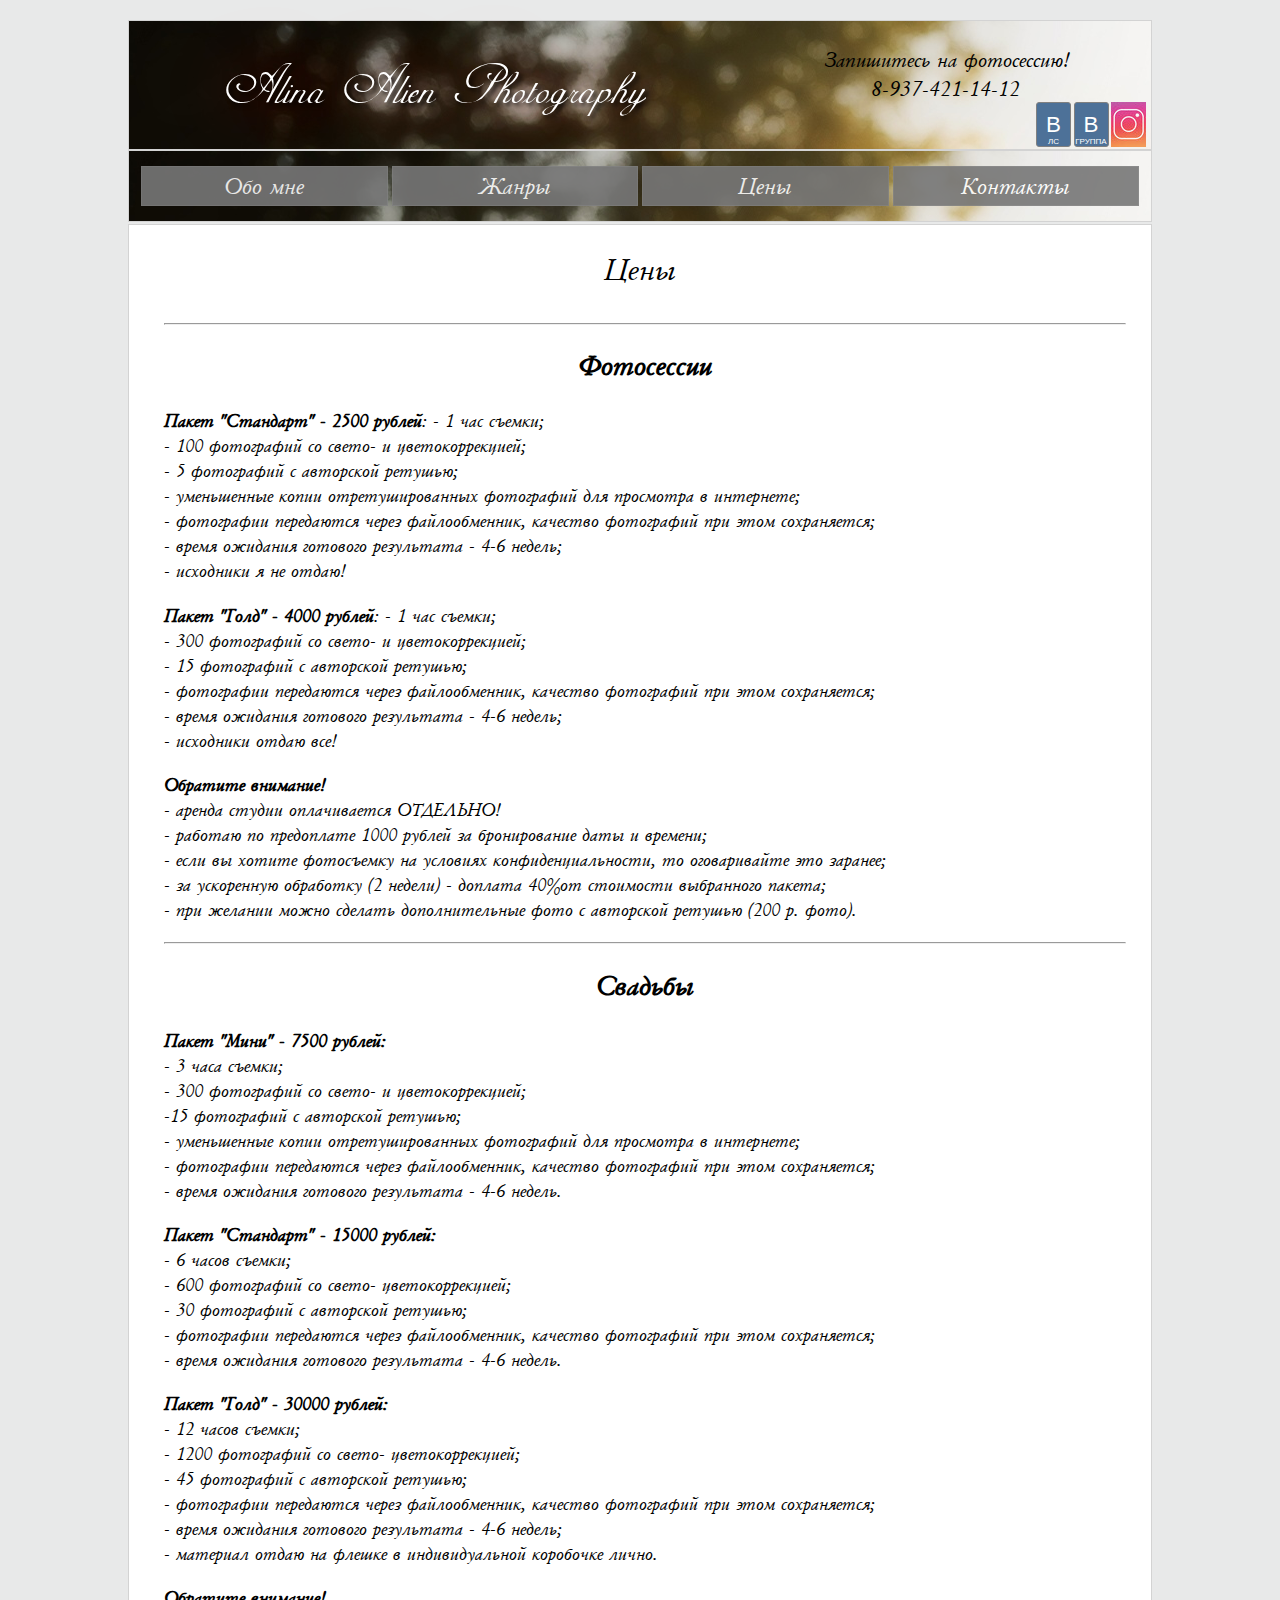
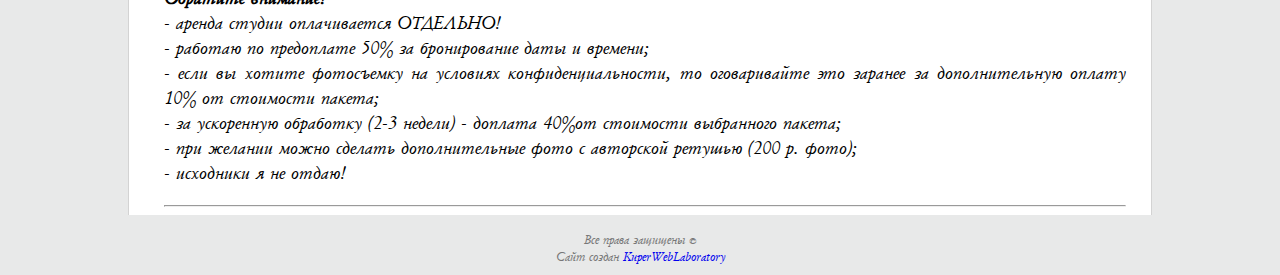
<file: price.html>
<!DOCTYPE html>
<html lang="ru">
<head>
    <meta charset="UTF-8">
    <title>Цены | Фотограф Alina Alien</title>
    <link rel="stylesheet" href="css/normalize.css">
	<link rel="stylesheet" href="css/index-style.css">
	<link rel="stylesheet" href="css/social_icons_style.css">
 	<link rel="stylesheet" href="css/stylename.css">
   
    <script src="js/jquery-3.3.1.js"></script>
	<script type="text/javascript" src="js/jquery-3.3.1.js"></script>
    <script type="text/javascript" src="js/index_js.js"></script>
    <script src="magnific/dist/jquery.magnific-popup.min.js"></script>
    <style>
        .header_price {
         display: block;
        font-size: 2rem;
        text-align: center;

    }
        .price_block {
        display: block;
        max-width: 1024px;
        min-height: 650px;
        height: auto;
        margin: 2px auto;
        padding: 25px;
        border: 1px solid lightgray;
        background:#fff;
        box-shadow: 0 1.5px 0 0 rgba(0,0,0,0.2);

        }
        
        .price_text {
        display: block;
        width:100%;  
         text-align: center;
        padding-left: 10px;
        font-size:1.2rem;
        text-align: justify;  
        }
        
        
    </style>
 


</head>

<body>

<header>
		<!--<div id="logo"><a href="index.html"></a><img src="images/logo.jpg" alt=""> </div> -->
	<a href="index.html" id="logolink">
		<div id="logoname">
			Alina Alien Photography
		</div>
	</a>
    <div id="contactme">
            Запишитесь на фотосессию! <br>
            8-937-421-14-12
            <p> </p>
    </div>

            <div id="socialBlock">
                <a href="https://vk.com/alina_alien" target="_blank">
                    <div class='social' id='vk_ls'>
                        <p> <span class='iconmaintext'>В</span><br>
                            <span class='addicontext'>ЛС</span>
                        </p>
                    </div>
                </a>

                <a href="https://vk.com/alinaaliens" target="_blank">
                    <div class='social' id='vk_group'>
                        <p> <span class='iconmaintext'>В</span><br>
                            <span class='addicontext'>ГРУППА</span>
                        </p>
                    </div>
                </a>

				<a href="https://www.instagram.com/alina_alien" 					target="_blank">
					<div class='social' id='instagram'>
						<div>
							<img src="/images/inst_bg.jpg" alt="">
						</div>
					</div>
				</a>
            </div>
</header>


<nav id='navblock'>
	<!--<a href="" class="menu-trigger">Меню</a> -->
	<ul class="menu">
		<li class="menu-item">
			<a href="aboutme.html"> Обо мне </a>
		</li>
		<li class="menu-item item-with">
            <a href="#"> Жанры </a>
			<ul class="sub-menu">
				<li>
					<a href="childs.html"> Дети </a>
				</li>
				<li>
					<a href="personal.html"> Индивидуальная </a>
				</li>
				<li>
					<a href="family.html"> Семья </a>
				</li>

				<li>
					<a href="wed.html"> Свадьба </a>
				</li>
				<li>
					<a href="lovestory.html"> LoveStory </a>
				</li>

				<li>
					<a href="fairy.html"> Сказка </a>
				</li>
			
							
			</ul>
		</li>

		<li  class="menu-item">
			<a href="price.html">Цены</a>
		</li>

		<li  class="menu-item">
			<a href="contacts.html">Контакты</a>
		</li>
	</ul>

</nav>  
   
<section class="price_block">
    <span class="header_price">Цены</span><br>
    
    <div class="price_text">
       <hr>
       <h2 align="center" >Фотосессии</h2>
     <p><strong>Пакет "Стандарт" - 2500 рублей</strong>: 
- 1 час съемки; <br>
- 100 фотографий со свето- и цветокоррекцией; <br>
- 5 фотографий с авторской ретушью; <br>
- уменьшенные копии отретушированных фотографий для просмотра в интернете; <br>
- фотографии передаются через файлообменник, качество фотографий при этом сохраняется; <br>
- время ожидания готового результата - 4-6 недель; <br>
- исходники я не отдаю! </p> 

<p> <strong>Пакет "Голд" - 4000 рублей</strong>: 
- 1 час съемки; <br>
- 300 фотографий со свето- и цветокоррекцией; <br>
- 15 фотографий с авторской ретушью; <br>
- фотографии передаются через файлообменник, качество фотографий при этом сохраняется; <br>
- время ожидания готового результата - 4-6 недель; <br>
- исходники отдаю все! </p> 

<p> <strong>Обратите внимание! </strong><br>
- аренда студии оплачивается ОТДЕЛЬНО! <br>
- работаю по предоплате 1000 рублей за бронирование даты и времени; <br>
- если вы хотите фотосъемку на условиях конфиденциальности, то оговаривайте это заранее; <br>
- за ускоренную обработку (2 недели) - доплата 40%от стоимости выбранного пакета; <br>
- при желании можно сделать дополнительные фото с авторской ретушью (200 р. фото). </p> 

<hr>
       <h2 align="center" >Свадьбы</h2>

<p> 
<strong>Пакет "Мини" - 7500 рублей:</strong> <br>
- 3 часа съемки; <br>
- 300 фотографий со свето- и цветокоррекцией; <br>
-15 фотографий с авторской ретушью; <br>
- уменьшенные копии отретушированных фотографий для просмотра в интернете; <br>
- фотографии передаются через файлообменник, качество фотографий при этом сохраняется; <br>
- время ожидания готового результата - 4-6 недель. </p> 

<p><strong> Пакет "Стандарт" - 15000 рублей:</strong> <br>
- 6 часов съемки; <br>
- 600 фотографий со свето- цветокоррекцией; <br>
- 30 фотографий с авторской ретушью; <br>
- фотографии передаются через файлообменник, качество фотографий при этом сохраняется; <br>
- время ожидания готового результата - 4-6 недель. </p> 

<p> <strong>Пакет "Голд" - 30000 рублей:</strong> <br>
- 12 часов съемки; <br>
- 1200 фотографий со свето- цветокоррекцией; <br>
- 45 фотографий с авторской ретушью; <br>
- фотографии передаются через файлообменник, качество фотографий при этом сохраняется; <br>
- время ожидания готового результата - 4-6 недель; <br>
- материал отдаю на флешке в индивидуальной коробочке лично. </p> 

<p> <strong>Обратите внимание!</strong> <br>
- аренда студии оплачивается ОТДЕЛЬНО! <br>
- работаю по предоплате 50% за бронирование даты и времени; <br>
- если вы хотите фотосъемку на условиях конфиденциальности, то оговаривайте это заранее за дополнительную оплату 10% от стоимости пакета; <br>
- за ускоренную обработку (2-3 недели) - доплата 40%от стоимости выбранного пакета; <br>
- при желании можно сделать дополнительные фото с авторской ретушью (200 р. фото); <br>
- исходники я не отдаю!</p> 
       <hr>
       
    </div>
 
  
       
</section>


<footer>
	<div class="footer-text">
		<br>
		Все права защищены &copy <br>
		Сайт создан <a href="https://vk.com/reverie_is_a_tyrant"  target="_blank">KuperWebLaboratory</a>

	</div>
</footer>


</body>
</html>
</file>
<file: css/index-style.css>
body, html {
	height: 100%;
}

* {
	box-sizing: border-box;

}
body {
	background-color:#e8e9e9;
	padding: 20px 0;
	font-family: AlexanderRegular;
}


html {
	overflow-y: scroll;
}


nav a {
	text-decoration:none;
	 

}


header, section, footer, aside, nav, article {
	display: block; /* Блочный элемент */
}


header {
	display:flex;
	background:#fff;
	border: 1px solid lightgrey;
/*	box-shadow: 0 1.5px 0 0 rgba(0,0,0,0.2); */
	max-width: 1024px;
	height: 130px;
	margin: 0 auto;
	padding: 0;
	flex-direction:row;

	align-content:center;
	justify-content:space-around;

	background:url('../images/ii0qiwv3xn8.jpg');
	position:relative;

}

#socialBlock{
	display:flex;
	justify-content:space-between;

	position: absolute;
	width: 110px;
	height: 42px;
	bottom: 5px;
	right: 5px;
	z-index:2;
}

#socialBlock a {
	text-decoration:none;
}




#logoname {
	display: block;
	margin: 20px;
	padding: 18px;
	font-family:"AdineKirnbergRegular";
	font-size: 4rem;
	text-align: center;

	color: #fff;
	/*border: 1px solid grey;*/
	max-height: 40px;

	text-shadow: 3px 3px 4px black, 0 0 1em red;

}

#logolink {
	text-decoration:none;
}

#logoname:hover {
	cursor:pointer;
}


#contactme {
	padding-top:25px;
	text-align: center;
	/*border: 1px solid grey;*/
	width: 300px;
	font-size: 1.4rem;
	transition: 0.2s;
}

#contactme:hover {
	font-size: 1.5rem;
}

/*Облать приветствия */

#helloWord {
	display:flex;
	max-width: 1024px;
	min-height:280px;
	height: auto;
	margin: 5px auto;
	padding: 10px;
	flex-wrap: wrap;
	flex-direction:row;
	justify-content:space-between;
	align-items:center;
	border: 1px solid lightgrey;
	background: url('../images/bg-helloword.jpg');

}


#hello-left-side {
	width: 580px;
	height: auto;
	border: 1px solid #404040;
	flex-grow: 1;
	margin: auto 5px;
	background-color:#232323;
	opacity:0.8;
	position:relative;
	z-index:0;
}

#hello-text {
	display:block;
	font-family:AlexanderRegular;
	color: #fff;
	font-size: 1.3rem;
	padding-left:15px;
	padding-right:10px;
	z-index:inherit;

}

#img-inside{
	margin-left: 15px;
	width: 150px;
	height: 200px;
	display:none;
	position:relative;

	top: 15px;
	right: 15px;
}

#img-inside img {
	width:inherit;
	height:inherit;
	object-fit:cover;

}



#hello-right-side {
	width: 200px;
	height: 280px;
	align-items:center;
	border: 1px solid #404040;
	margin: auto 5px;

}

#hello-right-side img{
	width: inherit;
	height: inherit;
	object-fit:cover;
}




nav {
	background:url('../images/bg-header.jpg');
	border: 1px solid lightgrey;

	/*box-shadow: 0 1.5px 0 0 rgba(0,0,0,0.2);*/
	max-width: 1024px;
	margin: 0 auto;
	position:relative;
	z-index:1;
    height: auto;
    transition:0.5s ea;
}

#navul li a {
	display:block;
}
/*Область навигации*/
.menu {
	display:flex;
	max-width: 1024px;
	height: auto;
	margin: 5px auto;
	padding: 10px;
	flex-wrap: wrap;
	flex-direction:row;
	justify-content:space-around;

}

.menu-trigger {
	display:none;
	opacity:0.9;
	list-style-type:none;
	height: 40px;
	flex-basis: 120px;
	width: 100%;
	border: 1px solid grey;
	background:#777777;
	text-align: center;
	margin: 1px 2px;
	padding: 5px;
	color: #fff;
	font-size: 1.5rem;
	transition: 0.5s;
}

.menu-item {
	display:block;
	opacity:0.9;
	list-style-type:none;

	height: 40px;
	flex-basis: 120px;
	width: 120px;
	border: 1px solid grey;
	flex-grow:1;
	background:#777777;
	text-align: center;
	margin: 0px 2px;
	padding: 5px;
	color: #fff;
	font-size: 1.5rem;
	transition: 0.5s;

}



.menu-item a {
	list-style-type: none;
	color: #fff;
    display: block;
    width: 100%;
    height: 100%;
}

.menu-item:hover {
	background:darkgray;
	cursor:pointer;
}

/*Блоки подменю
 */
.sub-menu {
    width: auto;
	overflow:hidden;
	height: 0;
	opacity: 0;
	transition: all 0.2s ease-in;

    display: flex;
    flex-direction: column;
    position: relative;
    top: 10px;
    left: -25px;

}

.sub-menu li {
    opacity: 1;
    display:block;
	list-style-type:none;
    height: 40px;
	width: 100%;
    min-width:140px;
	border: 1px solid #666666;
	flex-grow:1;
	/*background:url("../images/im_index/button_im.png");*/
	background:#777777;
	text-align:center;
	margin: 0;
	padding: 5px;
	color: #fff;
	font-size: 1.5rem;
}


.sub-menu li:hover {
	background:darkgray;
	cursor:pointer;
}

/*Основной контент*/

/*Плавное появление блоков тем */



.anim_show {


}

#threads {

	max-width: 1024px;
	min-height: 300px;
	height: auto;
	margin: 0 auto;
	padding: 10px;
	border: 1px solid lightgray;
	background:#fff;
	box-shadow: 0 1.5px 0 0 rgba(0,0,0,0.2);
	display:flex;
	flex-direction:row;
	flex-wrap: wrap;
	justify-content:center;

}



.thread-block {
	display:none;
	padding: 5px;
	margin: 5px;
	flex: 1 350px;
	max-width: 500px;
	height: 300px;
	/*border: 1px solid lightgray;*/
	z-index: 0;
}

.thread-block span {
	text-shadow: 2px 2px 8px black, 0 0 1em red;

}

.clr {
	height: 30px;
}

footer {

	margin-left: auto;
	margin-right: auto;
	margin-top: -30px;
	max-width: 1024px;
	height: 60px;
/*  padding: 20px 10px;*/
	background-color: #e8e9e9;

}

.footer-text {
	color: #777777;
	text-align:center;
	font-size: 0.8rem;

}
.footer-text a {
	text-decoration:none;
}






@media all and (max-width: 1025px) {
	#logoname{
		font-size: 3rem;
	}
	#contactme {
		margin: 0 auto;
		padding-top:30px;
		color: #fff;
		transition: 0.5s;
	}
}

@media all and (max-width: 710px) {

	header {
		padding: 3px;
		height: 250px;
		flex-direction:column;
	}

	#contactme {
		text-align:center;
		color: #fff;
		padding-top:5px;
		font-size: 1.2rem;
 
        padding-left: 2px;
	}

}

@media all and (max-width: 935px) {
    .sub-menu li a{
        font-size: 1.2rem;
    
    }	
}

@media all and (max-width: 845px) {


	#hello-right-side {
		display:none;
	}

	#img-inside {
		display:block;
	}
}

@media all and (max-width: 800px) {

	#hello-left-side div {
		font-size:1rem;
	}


}


@media screen and (max-width:535px), handheld {

	.menu-trigger {
		display:block;

	}

	.menu {
		flex-direction: column;
	}

	.menu-item {
		width: auto;
		max-height: 45px;
        border-bottom: 1px solid black;

	}

    .sub-menu {
        top: 10px;
        margin-top:5px;

   
    }
    
    .sub-menu li {
        width: 80%;
        align-self: center;
        background: #C77A87;
    }
    
    .menu-item:nth-child(2){
       order:1;
     
    }
    


    
}
</file>
<file: css/social_icons_style.css>
.social {
    display: block;
    width: 35px;
    height: 45px;
    border: 1px solid gray;
    border-radius: 3px;
    text-align: center;
   
}



.social p {
          line-height:12px;
}



#vk_ls {
      background: #4d7198;
      transition: 0.5s;
}

#vk_group {
    background: #4d7198;
    transition: 0.3s;
}

.iconmaintext {
        text-decoration: none;
     font-family: sans-serif;
     font-size: 1.4rem;
     color: #fff;
    
}

.addicontext {
      text-decoration: none;
        font-family: sans-serif;
        font-size: 0.5rem;
        color: #fff;      
}

#vk_ls:hover {
    cursor: pointer;
    background-color: #2c3f54;
}


#vk_group:hover {
    cursor: pointer;
    background-color: #2c3f54;
}


#instagram {
    transition: 0.3s;
    opacity: 0.8;
    border: none;

}

#instagram img {
    max-width:100%;
    max-height:100%;

}

#instagram:hover{
        cursor: pointer;
        opacity: 1;
}
</file>
<file: css/cards-for-index.css>
#child-thread {

}

 .wrap {
	position: relative;
 	width: 100%;
	height: 100%;
	left: 0;
	top: 0;
	/*background-color: #BBDEFB;*/
	display: flex;
	justify-content: center;
	align-items: center;
	z-index:1;
}

 .card {
	width: 100%;
	height: 300px;
	position: relative;
	perspective: 1400px;
}

.front, .back {
	z-index:2;
	position: absolute;
	width: 100%;
	height: 100%;
	left: 0;
	top: 0;
	display: flex;
	justify-content: center;
	align-items: center;
	transition: 1.3s;
	backface-visibility: hidden;
	border-radius: 5px;
}


#child-thread .front {
	background: url("../images/im_index/children-1.jpg"); ;
}

#child-thread .back {
	background: url("../images/im_index/children-2.jpg");
	transform: rotateY(180deg);
}


@media not handheld {

	#child-thread .card:hover {cursor:pointer; }

	#child-thread .card:hover .front {transform:rotateY(180deg);}

	#child-thread .card:hover .back {transform:rotateY(360deg);}

}

#child-thread .front span {
	font-family:"AdineKirnbergRegular";
	position:absolute;
	top:25px;
	left:25px;
	font-size: 4rem;
	color: white;
}


#child-thread .back span {
	font-family:"AdineKirnbergRegular";
	position:absolute;
	bottom: 5px;
	right: 10px;
	font-size: 4rem;
	color: white;
}


/*Индивидуальная*/
#personal .front {
	background: url("../images/im_index/personal-1.jpg"); ;
}

#personal .back {
	background: url("../images/im_index/personal-2.jpg");
	transform: rotateY(180deg);
}

@media not handheld {

	#personal .card:hover {cursor:pointer; }

	#personal .card:hover .front {transform:rotateY(180deg);}

	#personal .card:hover .back {transform:rotateY(360deg);}

}

#personal .front span {
	font-family:"AdineKirnbergRegular";
	position:absolute;
	top:2px;
	left:5px;
	font-size: 3.6rem;
	color: white;
}


#personal .back span {
	font-family:"AdineKirnbergRegular";
	position:absolute;
	bottom: 5px;
	left: 10px;
	font-size: 4rem;
	color: white;
}



/*Семейная съемка*/

#family-thread .front {
	background: url("../images/im_index/family-1.jpg"); ;
}

#family-thread .back {
	background: url("../images/im_index/family-2.jpg");
	transform: rotateY(180deg);
}


@media not handheld  {

	#family-thread .card:hover {cursor:pointer; }

	#family-thread .card:hover .front {transform:rotateY(180deg);}

	#family-thread .card:hover .back {transform:rotateY(360deg);}
}

#family-thread .front span {
	font-family:"AdineKirnbergRegular";
	position:absolute;
	top:7px;
	right:7px;
	font-size: 4rem;
	color: white;
}


#family-thread .back span {
	font-family:"AdineKirnbergRegular";
	position:absolute;
	top: 5px;
	left: 10px;
	font-size: 3.5rem;
	color: white;
}





/*Wed*/
#wed-thread .front {
	background: url("../images/im_index/wed-1.jpg"); ;
}

#wed-thread .back {
	background: url("../images/im_index/wed-2.jpg");
	transform: rotateY(180deg);
}

@media not handheld  {

	#wed-thread .card:hover {cursor: pointer; }
	#wed-thread .card:hover .front {transform: rotateY(180deg);}
	#wed-thread .card:hover .back {transform: rotateY(360deg);}

}



#wed-thread .front span {
	font-family:"AdineKirnbergRegular";
	position:absolute;
	left:25px;
	top:10px;
	font-size: 4rem;
	color: white;
}


#wed-thread .back span {
	font-family:"AdineKirnbergRegular";
	position:absolute;
	bottom: 5px;
	left: 65px;
	font-size: 4rem;
	color: white;
}



/*LoveStory*/
#lovestory-thread .front {
	background: url("../images/im_index/lovestory-1.jpg"); ;
}

#lovestory-thread .back {
	background: url("../images/im_index/lovestory-2.jpg");
	transform: rotateY(180deg);
}

@media not handheld {

	#lovestory-thread .card:hover {cursor:pointer; }

	#lovestory-thread .card:hover .front {transform:rotateY(180deg);}

	#lovestory-thread .card:hover .back {transform:rotateY(360deg);}

}

#lovestory-thread .front span {
	font-family:"AdineKirnbergRegular";
	position:absolute;
	bottom:15px;
	left:15px;
	font-size: 4rem;
	color: white;
}


#lovestory-thread .back span {
	font-family:"AdineKirnbergRegular";
	position:absolute;
	top: 15px;
	left: 25px;
	font-size: 4rem;
	color: white;
}



/*Сказка*/
#fairy-tale .front {
	background: url("../images/im_index/fairy-1.jpg"); ;
}

#fairy-tale .back {
	background: url("../images/im_index/fairy-2.jpg");
	transform: rotateY(180deg);
}

@media not handheld {

	#fairy-tale .card:hover {cursor:pointer; }

	#fairy-tale .card:hover .front {transform:rotateY(180deg);}

	#fairy-tale .card:hover .back {transform:rotateY(360deg);}

}

#fairy-tale .front span {
	font-family:"AdineKirnbergRegular";
	position:absolute;
	top:85px;
	left:15px;
	font-size: 4rem;
	color: white;
}


#fairy-tale .back span {
	font-family:"AdineKirnbergRegular";
	position:absolute;
	bottom: 5px;
	left: 10px;
	font-size: 4rem;
	color: white;
}
</file>
<file: css/stylename.css>
@font-face {
	font-family: "AdineKirnbergRegular";
	src: url("../fonts/AdineKirnbergRegular/AdineKirnbergRegular.eot");
	src: url("../fonts/AdineKirnbergRegular/AdineKirnbergRegular.eot?#iefix")format("embedded-opentype"),
	url("../fonts/AdineKirnbergRegular/AdineKirnbergRegular.woff") format("woff"),
	url("../fonts/AdineKirnbergRegular/AdineKirnbergRegular.ttf") format("truetype");
	font-style: normal;
	font-weight: normal;
}

@font-face {
	font-family: "AlexanderRegular";
	src: url("../fonts/AlexanderRegular/AlexanderRegular.eot");
	src: url("../fonts/AlexanderRegular/AlexanderRegular.eot?#iefix")format("embedded-opentype"),
	url("../fonts/AlexanderRegular/AlexanderRegular.woff") format("woff"),
	url("../fonts/AlexanderRegular/AlexanderRegular.ttf") format("truetype");
	font-style: normal;
	font-weight: normal;
}
</file>
<file: css/about_me_style.css>
.about_me_block {
        display: block;
        max-width: 1024px;
        min-height: 1200px;
        height: auto;
        margin: 2px auto;
        padding: 15px;
        border: 1px solid lightgray;
        background:#fff;
        box-shadow: 0 1.5px 0 0 rgba(0,0,0,0.2);

    }


    
 
     .header_about_me {
         display: block;
        font-size: 2rem;
        text-align: center;

    }
    
    .about_text {
        display: block;
 
        float: left;
        padding-left: 10px;
        font-size:1.4rem;
        text-align: justify;  
 
    }   
    
    .about_photo {
        display: block;
        min-width: 230px;
        width: 30%;
        height: 400px;
        object-fit: cover;
        float: right;
        margin: 15px;
    }


#video_backstage {
    float: right;
  
}
    
    @media screen and (max-width:750px) {
        
        .about_text {
            display: block;
            float: none;
            width:100%;
            font-size:1.2rem;
            text-align: justify;   
        }   

        .about_photo {
            float: none;
            display: block;
            width:250px;
            height:400px;
            object-fit: cover;    
            margin: 0 auto;
            padding: 25px;
        }
    }
</file>
<file: css/gallery-style.css>
body, html {
	height: 100%;
}

* {
	box-sizing: border-box;
}

body {
	background:#e8e9e9;
    	padding: 20px 0;
}


.pagebox {

	max-width: 1024px;
	min-height: 300px;
	height: auto;
	margin: 0 auto;
	padding: 10px;
	border: 1px solid lightgray;
	background:#fff;
	box-shadow: 0 1.5px 0 0 rgba(0,0,0,0.2);
	display: flex;
	flex-wrap: wrap;
	justify-content: space-between;

}

.gallery-name {
    font-size: 2rem;
    text-align: center;
   
}

.gallery {
    max-width: 1024px;
	min-height: 300px;
	height: auto;
	margin: 0 auto;
	padding: 10px;
	border: 1px solid lightgray;
	background:#fff;
	box-shadow: 0 1.5px 0 0 rgba(0,0,0,0.2);
}

.img-gallery {
	
	display:flex;
	flex-direction:row;
	flex-wrap: wrap;
	justify-content:space-around;

}

.img-gallery img {
	width:300px;
	height:300px;
	margin: 10px 10px;
	object-fit:cover;
	border-radius: 5px;
	transition-duration:300ms;
}


footer {
    margin-top: 0px;
}


img {
	max-width: 100%;
}


.image-source-link {
	color: #98C3D1;
}

.mfp-with-zoom .mfp-container,
.mfp-with-zoom.mfp-bg {
	opacity: 0;
	-webkit-backface-visibility: hidden;
	/* ideally, transition speed should match zoom duration */
	-webkit-transition: all 0.3s ease-out;
	-moz-transition: all 0.3s ease-out;
	-o-transition: all 0.3s ease-out;
	transition: all 0.3s ease-out;
}

.mfp-with-zoom.mfp-ready .mfp-container {
	opacity: 1;
}
.mfp-with-zoom.mfp-ready.mfp-bg {
	opacity: 0.8;
}

.mfp-with-zoom.mfp-removing .mfp-container,
.mfp-with-zoom.mfp-removing.mfp-bg {
	opacity: 0;
}
</file>
